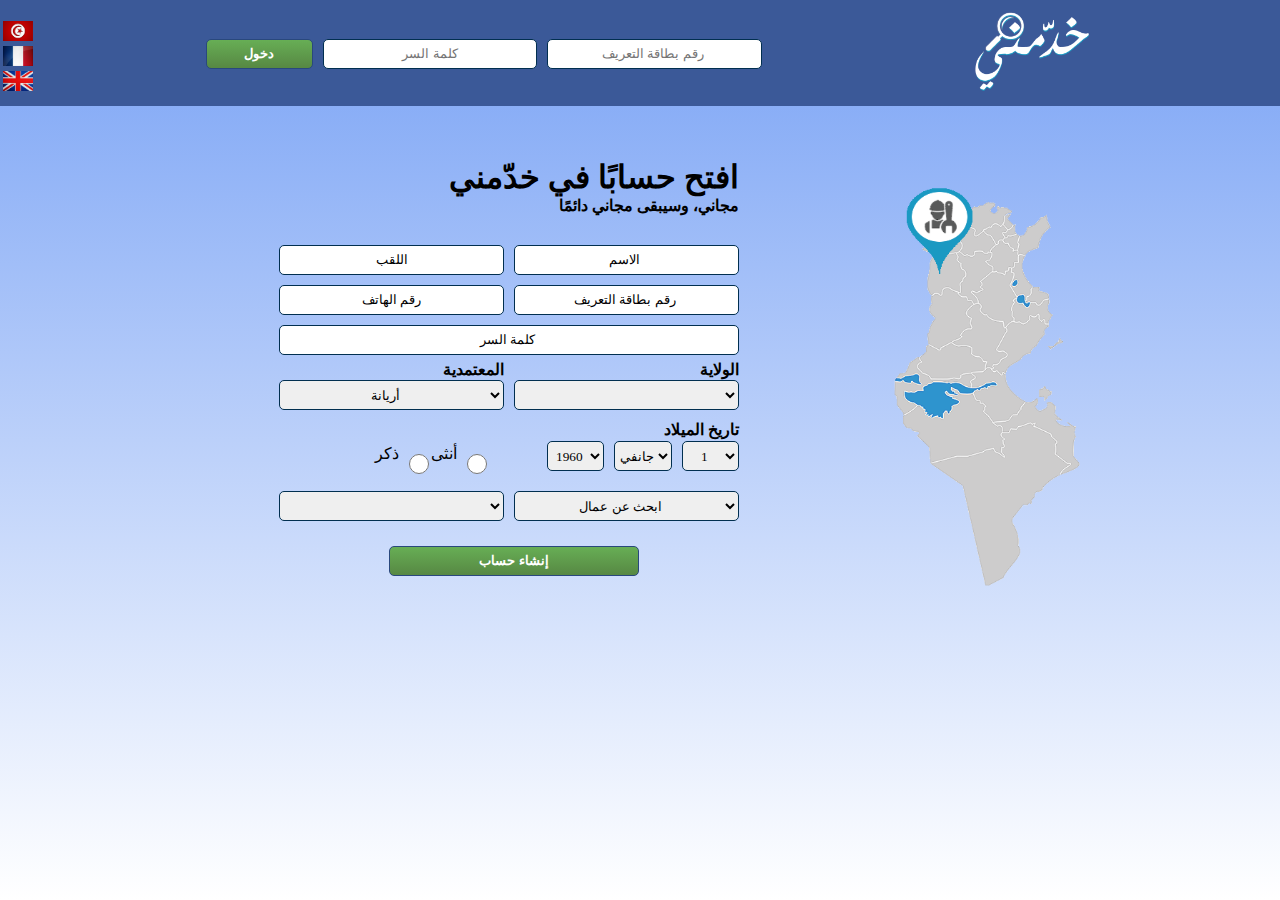
<file: 5addemni/Vue/index.html>
<link href='style/pageHome.css' rel='stylesheet' type='text/css'>
<html xmlns="http://www.w3.org/1999/xhtml" xml:lang="ar">
<head>
    
    	<!-- ************************************************************************ !-->
		<!-- *****                                                              ***** !-->
		<!-- *****       ¤ Designed and Developed by  TLILI Ameni               ***** !-->
		<!-- *****                                                              ***** !-->
		<!-- *****                                                              ***** !-->
		<!-- ************************************************************************ !-->
    
<meta http-equiv="Content-Type" content="text/html; charset=UTF-8">
<title>خدّمني</title>
<link rel="shortcut icon" href="img/logo.ico">
</head>
<body onload="chargerPays()">
<header>
<table>
<tbody>
<tr>
<td class="lang">
<a href="pageHome.html"><img src="img/arab.jpg" alt="" width="30px" height="20px"></a>
<a href=""><img src="img/france.jpg" alt="" width="30px" height="20px"></a>
<a href=""><img src="img/en.jpg" alt="" width="30px" height="20px"></a>

</td>
<td class="logo"><img src="img/logo blanc.png" alt="" height="100px;"></td>
<td class="login">
	<form action="login.php" method="post">
	
	
		 <input class="input" type="text" placeholder="رقم بطاقة التعريف " name='id' id="iduser">
 	
 		 <input class="input" type="password" placeholder="كلمة السر" name='pw' id="pwuser"> 
 		
 													
 		<input  type="submit"  value='دخول ' class="btn" onchange="inscrit()">
 		
	</form>
</td>

</tr>

</tbody>
</table>
</header>
 <div class="container" style="width: 80%">
 <table>
<tbody>
<tr>
<td class="desc" style="width: 40%;">
<img src="img/mapstn.png" alt="" height="500px">
</td>
<td class="inscri">
<h1>افتح حسابًا في خدّمني</h1>
<div class="clear"></div>
<h4>مجاني، وسيبقى مجاني دائمًا   </h4>
<div class="clear" style="height: 20px"></div>
	<form action="php/sign.php" method="post">
	
		 <input class="input" type="text"  onfocus="if(this.value == 'الاسم ') { this.value = ''; }" 
                      							onblur="if(this.value == '') { this.value = 'الاسم '; }"
 														value="الاسم " name='prenom'>
 		 <input class="input" type="text"  onfocus="if(this.value == 'اللقب') { this.value = ''; }" 
                      							onblur="if(this.value == '') { this.value = 'اللقب'; }"
 														value="اللقب" name='nom'>
 			<div class="clear"></div>
 	
 		 <input class="input" type="text"  onfocus="if(this.value == 'رقم بطاقة التعريف ') { this.value = ''; }" 
                      							onblur="if(this.value == '') { this.value = 'رقم بطاقة التعريف '; }"
 														value="رقم بطاقة التعريف " name='id'> 
 														
 		<input class="input" type="text"  onfocus="if(this.value == 'رقم الهاتف') { this.value = ''; }" 
                      							onblur="if(this.value == '') { this.value = 'رقم الهاتف'; }"
 														value="رقم الهاتف" name='tel'>	
 														
 		<input class="input" type="text"  style="width: 92%;" onfocus="if(this.value == 'كلمة السر ') { this.value = ''; }" 
                      							onblur="if(this.value == '') { this.value = 'كلمة السر '; }"
 														value="كلمة السر " name='pw'>											
 															
 		<div class="clear"></div>
 		<div class="pays" >	
 		<h4>الولاية</h4><div class="clear"></div>
 		<div class="clear"></div>
 		
 		 <div id="pays_tunisie" style="display:inline; width: 100%;"></div>
 	
 			
 		</div>
 			
 			<div class="pays">	
 		<h4>المعتمدية</h4><div class="clear"></div>
 		<div class="clear"></div>	
 		<select class="input" name="del" id="ariana" >
 			<option value="ariana">أريانة</option>
 			<option value="tadhamoun">حي التضامن</option>
 			<option value="andalous">قلعة الأندلس</option>
 			<option value ="sokra">سكرة</option>
 			<option value="mnihla">المنيهلة</option>
 			<option>رواد</option>
 			<option>سيدي ثابت</option>
 			</select>
 			<div id="gouv_tunisie" style="display:inline; width: 100%;"></div>
 			 
 			</div>				
 		<div class="clear" style="height: 10px;"></div>
 		<h4>تاريخ الميلاد</h4><div class="clear"></div>
 		<div class="date">	
 			<select class="input" name="jour" id="jours" >
 			<option value="1"> 1</option>
 			<option value="2"> 2</option>
 			<option value="3"> 3</option>
 			<option value="4"> 4</option>
 			<option value="5"> 5</option>
 			<option value="6"> 6</option>
 			<option value="7"> 7</option>
 			<option value="8"> 8</option>
 			<option value="9"> 9</option>
 			<option value="10"> 10</option>
 			<option value="11"> 11</option>
 			<option value="12"> 12</option>
 			<option value="13"> 13</option>
 			<option value="14"> 14</option>
 			<option value="15"> 15</option>
 			<option value="16"> 16</option>
 			<option value="17"> 17</option>
 			<option value="18"> 18</option>
 			<option  value="19"> 19</option>
 			<option  value="20"> 20</option>
 			<option value="21"> 21</option>
 			<option value="22"> 22</option>
 			<option value="23"> 23</option>
 			<option value="24"> 24</option>
 			<option value="25"> 25</option>
 			<option value="26"> 26</option>
 			<option value="27"> 27</option>
 			<option value="28"> 28</option>
 			<option value="29"> 29</option>
 			<option value="30"> 30</option>
 			<option value="31"> 31</option>
 			
 			</select>
 			<select class="input" name="mois" id="mois" >
 			<option value="01"> جانفي</option>
 			<option value="02"> فيفري</option>
 			<option value="03"> مارس</option>
 			<option value="04"> آفريل</option>
 			<option value="05"> ماي</option>
 			<option value="06"> جوان</option>
 			<option value="07"> جويلية</option>
 			<option value="08"> أوت</option>
 			<option value="09"> سبتمبر</option>
 			<option value="10"> أكتوبر</option>
 			<option value="12"> نوفمبر</option>
 			<option value="11"> ديسمبر</option>
 			</select>
 				<select class="input" name="annee" id="anne" >
 			<option value="1960"> 1960</option>
 			<option value="1961"> 1960</option>
 			<option  value="1962"> 1962</option>
 			<option  value="1963"> 1963</option>
 			<option  value="1964"> 1964</option>
 			<option  value="1965"> 1965</option>
 			<option value="1966"> 1966</option>
 			<option value="1967"> 1967</option>
 			<option value="1968"> 1968</option>
 			<option value="1969"> 1969</option>
 			<option value="1970"> 1970</option>
 			<option value="1971"> 1971</option>
 			<option value="1972"> 1972</option>
 			<option value="1973"> 1973</option>
 			<option value="1974"> 1974</option>
 			<option value="1975"> 1975</option>
 			<option value="1976"> 1976</option>
 			<option value="1977"> 1977</option>
 			<option value="1978"> 1978</option>
 			<option value="1979"> 1979</option>
 			<option value="1980"> 1980</option>
 			<option value="1981"> 1981</option>
 			<option value="1982"> 1982</option>
 			<option value="1983"> 1983</option>
 			<option value="1984"> 1984</option>
 			<option value="1985"> 1985</option>
 			<option value="1986"> 1986</option>
 			<option value="1987"> 1987</option>
 			<option value="1988"> 1988</option>
 			<option value="1989"> 1989</option>
 			<option value="1990"> 1990</option>
 			<option value="1991"> 1991</option>
 			<option value="1992"> 1992</option>
 			<option value="1992"> 1993</option>
 			<option value="1992"> 1994</option>
 			<option value="1992"> 1995</option>
 			<option value="1992"> 1996</option>
 			<option value="1992"> 1997</option>
 			<option value="1992"> 1998</option>
 			<option value="1999"> 1999</option>
 			<option value="2001"> 2001</option>
 			<option value="2002"> 2002</option>
 			<option value="2003"> 2003</option>
 			<option value="2004"> 2004</option>
 			<option value="2005"> 2005</option>
 			<option value="2006"> 2006</option>
 			
 			
		</select>
 			</div>
 				
 		<div class="genre">
 		<span><input type="radio" name="genre" value="أنثى"><label> أنثى</label></span>
      <span><input type="radio" name="genre" value="ذكر"><label> ذكر</label></span>
      
      </div>
      <div class="clear" style="height: 10px;"></div>
 	
      <div class="job"  >
      <select class="input" name="type" id="travail" >
      <option value="ChercheChomeur">ابحث عن عمال</option>
 		<option value="chomeur"> ابحث عن عمل</option>
      </select>
       <div id="job" style="display:inline; width: 45%;" class="input"></div>
			<select class="input" name="metier" id="jobChomeur"  style="display: none;">
 			<option style="font-weight: bold;">اختصاصك </option>
 			<option> نجارة</option>
 			<option>خياطة</option>
 			<option> حدادة</option>
 			<option> بناية</option>
 			<option> مقاولة</option>
 			<option> طبخ</option>
 			<option>  ملاخ</option>
 			<option>  حجام </option>
 			<option>  طبيب</option>
 			<option>نقاش</option>
 			<option>خباز</option>
 			<option>دهان</option>
 			<option>جباس</option>
 			<option>رخام</option>
 			<option>مكانيكي</option>
 			<option>كهربائي</option>
 			<option>سباك</option>
 			<option>بستاني</option>
 			<option>قهواجي</option>
 			<option>عاملة منزل </option>
 			<option>تمريض</option>
 			<option>تمريض</option>
 			<option>جزار</option>
 			<option>محامي</option>
 			<option>محاسب</option>
 			<option>نادل</option>
 			<option>علاج طبيعي</option>
 			
 			
 	</div>
      												
 		<div class="clear" style="height: 20px;"></div>
 		<!-- <p style="direction: rtl;width: 92%;">
 		بالنقر على ‏إنشاء حساب‏، فإنك توافق على ‏الشروط‏ التي نتبعها وأنك قرأت ‏سياسة البيانات‏ بما في ذلك ‏استخدام ملفات تعريف الارتباط‏. يمكنك تلقي إشعارات رسائل SMS من خدمني ويمكنك إلغاء الاشتراك في أي وقت.
 		</p>
 		 -->
 		
 		<input  type="submit"  value='إنشاء حساب  ' class="btn">
 		<div class="clear"></div>
	</form>
</td>
</tr>
</tbody> 
 </table>
 
 
 </div>



</body>
</html>
<script src="https://ajax.googleapis.com/ajax/libs/jquery/2.0.3/jquery.min.js"></script>
<script type="text/javascript" >


function getXhr(){           
  var xhr = null; 	    
  if(window.XMLHttpRequest) // Firefox et autres		
   xhr = new XMLHttpRequest(); 	
  else if(window.ActiveXObject){ // Internet Explorer 	
   try {	 
    xhr = new ActiveXObject("Msxml2.XMLHTTP");	} 
  catch (e) {	 xhr = new ActiveXObject("Microsoft.XMLHTTP");  }}	
else { 
  // XMLHttpRequest non supporté par le navigateur 
alert("Le navigateur ne supporte pas les objets XMLHTTPRequest..."); 
xhr = false; 	}      
return xhr;
}
 function chargerPays(){
  var xhr=getXhr();
  var xhr1=getXhr();
  xhr.open("GET","php/pays.php",true);
  xhr1.open("GET","php/job.php",true);
  xhr.onreadystatechange=function(){
   if((xhr.readyState==4)&&(xhr.status==200)){
    var reponse=xhr.responseText;
	document.getElementById("pays_tunisie").innerHTML=reponse;
   }
  }
    xhr1.onreadystatechange=function(){
   if((xhr1.readyState==4)&&(xhr1.status==200)){
    var reponse1=xhr1.responseText;
	document.getElementById("job").innerHTML=reponse1;
   }
  }
  xhr.send(null);
  xhr1.send(null);
  	
 }
 function chargerGouv(idP){
 document.getElementById('ariana').style.display = "none";	
  var xhr=getXhr();
  xhr.open("GET","php/gouv.php?idP="+idP,true);
  xhr.onreadystatechange=function(){
   if((xhr.readyState==4)&&(xhr.status==200)){
    var reponse=xhr.responseText;
	document.getElementById("gouv_tunisie").innerHTML=reponse;
   }
  }
  xhr.send(null);
  
 }
 function inscrit() {
 localStorage.removeItem('username');
 localStorage.setItem('username', getElementById("iduser").value);
//localStorage.username = document.getElementById("iduser").value;
 

 }
</script>
</file>
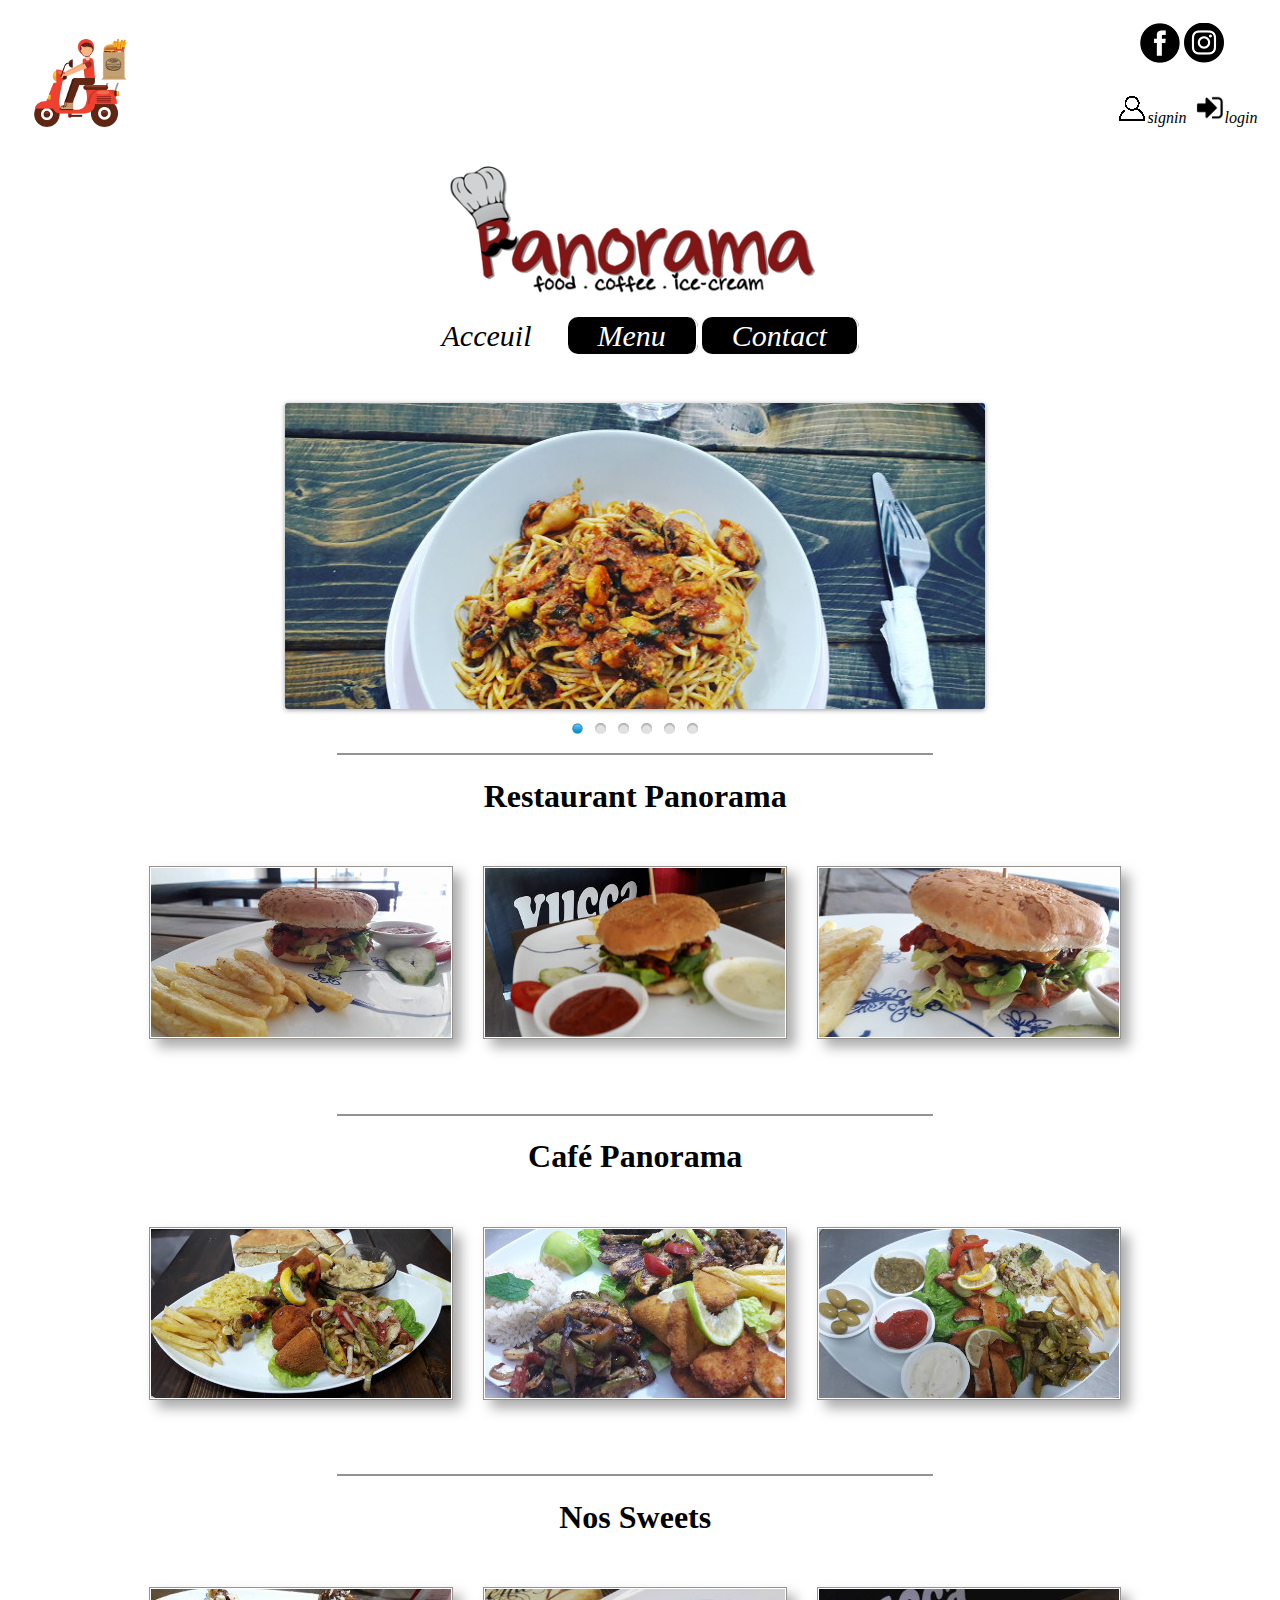
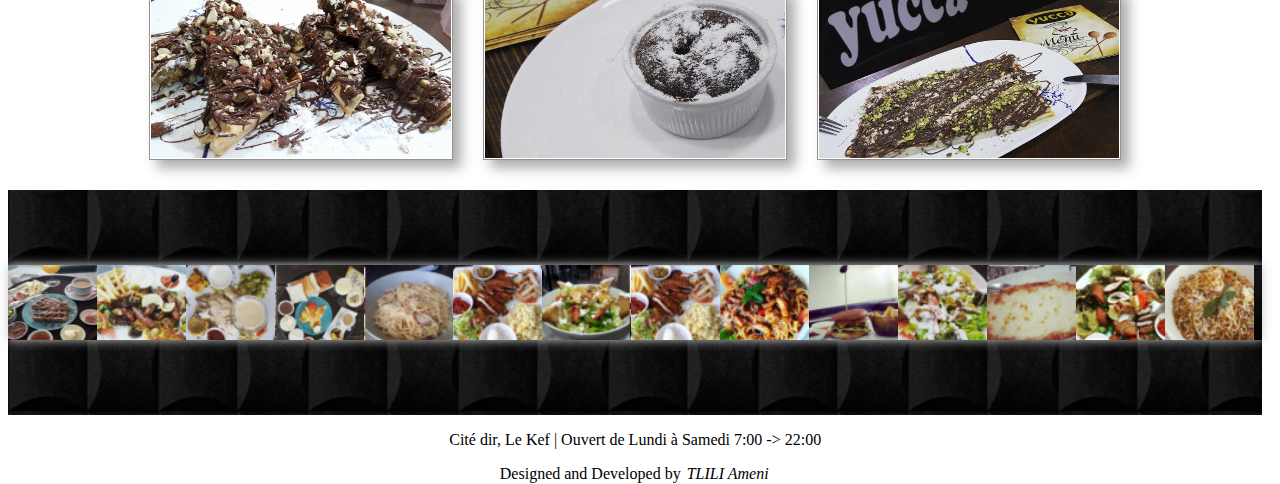
<file: panorama/panorama site/index.html>
<link href='index.css' rel='stylesheet' type='text/css'>
<html xmlns="http://www.w3.org/1999/xhtml" xml:lang="en">
<head>
    
    	<!-- ************************************************************************ !-->
		<!-- *****                                                              ***** !-->
		<!-- *****       ¤ Designed and Developed by  TLILI Ameni               ***** !-->
		<!-- *****                                                              ***** !-->
		<!-- *****                                                              ***** !-->
		<!-- ************************************************************************ !-->
    
<meta http-equiv="Content-Type" content="text/html; charset=UTF-8">
<title>Panorama</title>
<link rel="shortcut icon" href="img/logo.ico">
 <script src="js/slideIndex/js-image-slider.js" type="text/javascript"></script>
 <link href="js/slideIndex/js-image-slider.css" rel="stylesheet" type="text/css" />
</head>
<body>
<head>
<div class="login">
<table class="log">
<tr >
<td rowspan="2">
<a href="" ><div class="deliv" ></div></a> 
</td>
<td class="social"  style="float: right;">
<a href=""  style="float: right;padding-right: 25px;"><div class="insta"></div></a>
<a href=""   style="float: right;"><div class="fb"></div></a>
</td>
</tr>
<tr>
<td style="float: right;">
<a href="signin.html" ><img src="img/login.png" alt="">signin</a>
<a href="" ><img src="img/signin.png" alt="">login</a>
</td>
</tr>
</table>
</div>
<div class="logo">
<img src="img/logoM.png" alt="logo">

</div>
</head>
<nav>
<a href="index.html" class="select">Acceuil</a>
<a href="menu.html" >Menu</a>
<a href="contact.html" >Contact</a>


</nav>
<div style="height: 50px;"></div>
<div>
	<div id="sliderFrame">
        <div id="slider">
             <img src="./img/1.jpg" />
            <img src="./img/2.jpg" />
            <img src="./img/3.jpg"  />
            <img src="./img/4.jpg" />
            <img src="./img/5.jpg" />
            <img src="./img/5.jpg" />
        </div>
        
    </div>
    <div class="coup">
        <img src="img/coup.png" alt="">
    </div>
    
    <div class="contIndex">
    <h1>Restaurant Panorama</h1>
    <table>
		<tr>
		<td>
		<img src="img/h1.jpg" alt="">		
		</td>
		<td>
		<img src="img/h2.jpg" alt="">		
		</td>
		<td>
		<img src="img/h3.jpg" alt="">		
		</td>
		</tr>    
    </table>
    </div>
    
    <div class="coup">
        <img src="img/coup.png" alt="">
    </div>
    
    <div class="contIndex">
    <h1>Café Panorama</h1>
    <table>
		<tr>
		<td>
		<img src="img/p1.jpg" alt="">		
		</td>
		<td>
		<img src="img/p2.jpg" alt="">		
		</td>
		<td>
		<img src="img/p3.jpg" alt="">		
		</td>
		</tr>    
    </table>
    
    
    </div>
    
    <div class="coup">
        <img src="img/coup.png" alt="">
    </div>
    
    <div class="contIndex">
    <h1>Nos Sweets</h1>
    <table>
		<tr>
		<td>
		<img src="img/s1.jpg" alt="">		
		</td>
		<td>
		<img src="img/s2.jpg" alt="">		
		</td>
		<td>
		<img src="img/s3.jpg" alt="">		
		</td>
		</tr>    
    </table>
    
    
    </div>
    <div class="more">
    
    <div id="wrapper" >
			<div id="carousel">
    <img src="img/c1.jpg" alt="" style=" height: 75px;">
    <img src="img/c2.jpg" alt="">
    <img src="img/c3.jpg" alt="">
    <img src="img/c4.jpg" alt="">
    <img src="img/c6.jpg" alt="">
    <img src="img/c7.jpg" alt="">
    <img src="img/c8.jpg" alt="">
    <img src="img/c9.jpg" alt="">
    <img src="img/c10.jpg" alt="">
    <img src="img/c11.jpg" alt="">
    <img src="img/c12.jpg" alt="">
    <img src="img/c13.jpg" alt="">
    <img src="img/c14.jpg" alt="">
    <img src="img/c15.jpg" alt="">
    <img src="img/c16.jpg" alt="">
    <img src="img/c17.jpg" alt="">
    </div>
    </div>
		
	
		
	
    
   

</div>
<footer>
<div>
 <div style="text-align: center;">
<p>Cité dir, Le Kef |
Ouvert de Lundi à Samedi 7:00 -> 22:00</p>
<p>Designed and Developed by  <a href="">TLILI Ameni</a></p>
</div>


</div>
</footer>
</body>

		<script src="http://code.jquery.com/jquery-1.8.2.min.js" type="text/javascript"></script>
		<script src="jquery.carouFredSel-6.0.4-packed.js" type="text/javascript"></script>
<script type="text/javascript">
			$(function() {

				//	create carousel
				$('#carousel').carouFredSel({
					responsive: true,
					items: {
						width: 200,
						height: '75px',
						visible: 14
					},
					auto: {
						items: 1
					},
					prev: '#prev',
					next: '#next'
				});

				//	re-position the carousel, vertically centered
				var $elems = $('#wrapper, #prev, #next'),
					$image = $('#carousel img:first')

				$(window).bind( 'resize.example', function() {
					var height = $image.outerHeight( true );
					

					$elems
						.height( height )
						.css( 'marginTop', -( height/2 ) );

				}).trigger( 'resize.example' );

			});
		</script>
		
		
</html>
</file>
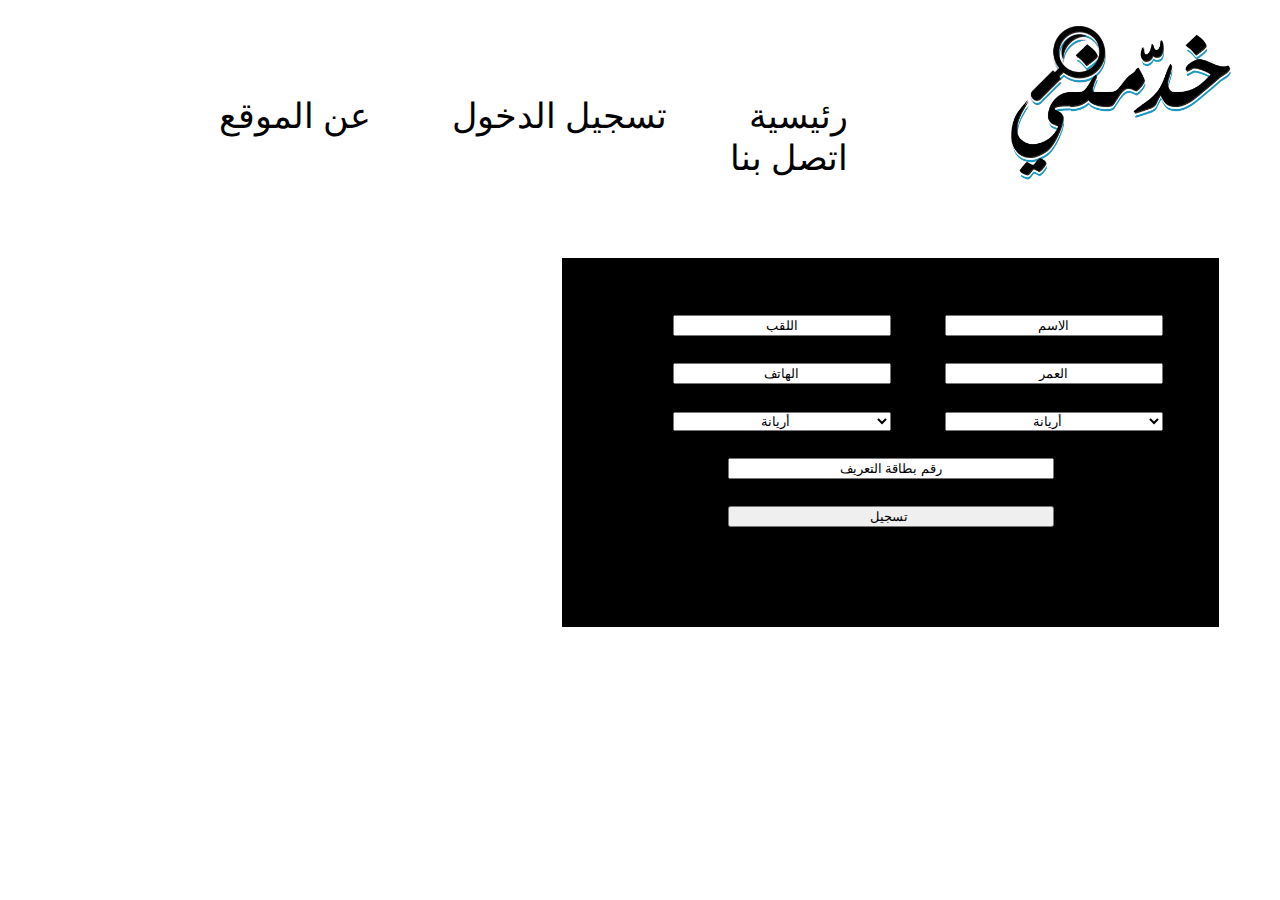
<file: 5addemni/Vue/index1.html>
<link href='style/index.css' rel='stylesheet' type='text/css'>
<html xmlns="http://www.w3.org/1999/xhtml" xml:lang="en">
<head>
    
    	<!-- ************************************************************************ !-->
		<!-- *****                                                              ***** !-->
		<!-- *****       ¤ Designed and Developed by  TLILI Ameni               ***** !-->
		<!-- *****                                                              ***** !-->
		<!-- *****                                                              ***** !-->
		<!-- ************************************************************************ !-->
    
<meta http-equiv="Content-Type" content="text/html; charset=UTF-8">
<title>خدّمني</title>
<link rel="shortcut icon" href="img/logo.ico">
</head>
<body>
<head>
<table>
<tr >
<td class="logo">
 <img src="img/logo.png" alt="خدّمني" width="80%">
</td>
<td class="menu">
<ul >
<li><a href="">رئيسية </a></li>
<li><a href="">تسجيل الدخول </a></li>
<li><a href="">عن الموقع </a></li>
<li><a href="">اتصل بنا </a></li>
</ul>
</td>
</tr>
</table>
</head>
<div class="container">
<table>
<tr>
<td class="chomeur">
	<form action="php/chomeur.php" method="post">
			 
 			 <input class="input" type="text"  onfocus="if(this.value == 'الاسم') { this.value = ''; }" 
                      							onblur="if(this.value == '') { this.value = 'الاسم'; }"
 														value="الاسم" name='pren'>
 			 <input class="input" type="text"  onfocus="if(this.value == 'اللقب') { this.value = ''; }" 
                      							onblur="if(this.value == '') { this.value = 'اللقب'; }"
 														value="اللقب" name='nom'> 	
 														
 			 <input class="input" type="text"  onfocus="if(this.value == 'العمر') { this.value = ''; }" 
                      							onblur="if(this.value == '') { this.value = 'العمر'; }"
 														value="العمر" name='age'>
 			 <input class="input" type="text"  onfocus="if(this.value == 'الهاتف') { this.value = ''; }" 
                      							onblur="if(this.value == '') { this.value = 'الهاتف'; }"
 														value="الهاتف" name='tel'> 
 			
 			
 			<select class="input" name="gouv" onchange="showDiv(this)">
 			<option value="Ariana">أريانة</option>
 			<option value="beja">باجة</option>
 			<option value="benarous">بن عروس</option>
 			<option value="Benzart">بنزرت</option>
 			<option value="Tatawin">تطاوين</option>
 			<option value="Tozer">توزر</option>
 			<option value="Tounes">تونس</option>
 			<option value="Jandouba">جندوبة</option>
 			<option value="Zaghwene">زغوان</option>
 			<option value="Selyana">سليانة</option>
 			<option value="Sousse">سوسة</option>
 			<option value="SidiBouzid">سيدي بوزيد</option>
 			<option value="Sfax">صفاقس</option>
 			<option value="Gabes">ڨابس</option>
 			<option value="Gbili">ڨبلي</option>
 			<option value="Gasrine">الڨصرين</option>
 			<option value="Gafsa">ڨفصة</option>
 			<option value="kayraouan">القيروان</option>
 			<option value="Kef">الكاف</option>
 			<option value="Mednine">مدنين</option>
 			<option value="Mounastir">المنستير</option>
 			<option value="Manouba">منوبة</option>
 			<option value="Mahdia">المهدية</option>
 			<option value="Nabeul">نابل</option>
 			</select>	
 				<select class="input" name="del" id="ariana" >
 			<option>أريانة</option>
 			<option>حي التضامن</option>
 			<option>قلعة الأندلس</option>
 			<option>سكرة</option>
 			<option>المنيهلة</option>
 			<option>رواد</option>
 			<option>سيدي ثابت</option>
 			</select>	
 				<select class="input" name="del" id="beja" style="display: none;">
 			<option>عمدون</option>
 			<option>باجة الشمالية</option>
 			<option>باجة الجنوبية</option>
 			<option>قبلاط</option>
 			<option>مجاز الباب</option>
 			<option>نفزة</option>
 			<option>تبرسق</option>
 			<option>تستور</option>
 			<option>تيبار</option>
 			</select>	
 			
 				<select class="input" name="del" id="benarous" style="display: none;">
 			<option>بن عروس</option>
 			<option>بومهل</option>
 			<option>المروج</option>
 			<option>الزهراء</option>
 			<option>فوشانة</option>
 			<option>حمام الشط</option>
 			<option>حمام الأنف</option>
 			<option>المحمدية</option>
 			<option>المدينة الجديدة</option>
 			<option>مقرين</option>
 			<option>مرناق</option>
 			<option>رادس</option>
 			</select>	
 				<select class="input" name="del" id="Benzart" style="display: none;">
 			<option>بنزرت الشمالية</option>
 			<option>بنزرت الجنوبية</option>
 			<option>العالية</option>
 			<option>غار الملح</option>
 			<option>غزالة</option>
 			<option>جومين</option>
 			<option>ماطر</option>
 			<option>منزل بورقيبة</option>
 			<option>منزل جميل</option>
 			<option>رأس الجبل</option>
 			<option>سجنان</option>
 			<option>تينجة</option>
 			<option>أوتيك</option>
 			<option>جرزونة</option>
 			</select>
 					<select class="input" name="del" id="Tatawin" style="display: none;">
 			<option> بئر الأحمر</option>
 			<option> الذهيبة</option>
 			<option>غمراسن</option>
 			<option>رمادة</option>
 			<option>الصمار</option>
 			<option>تطاوين الشمالية</option>
 			<option>تطاوين الجنوبية</option>
 			
 			</select>	
 			<select class="input" name="del" id="Tozer" style="display: none;">
 			<option> حامة الجريد</option>
 			<option> حزوة</option>
 			<option>نفطة</option>
 			<option>تمغزة</option>
 			<option>توزر</option>
 			
 			</select>
 			
 			<select class="input" name="del" id="Tounes" style="display: none;">
 			<option>باب البحر</option>
 			<option> باب سويقة</option>
 			<option>قرطاج</option>
 			<option>حي الخضراء</option>
 			<option>جبل الجلود</option>
 			<option> الكبارية</option>
 			<option> المنزه</option>
 			<option>العمران</option>
 			<option>العمران الأعلى</option>
 			<option>الوردية</option>
 			<option> التحرير</option>
 			<option> الزهور</option>
 			<option>الحرايرية</option>
 			<option>حلق الوادي</option>
 			<option>المرسى</option>
 			<option>باردو</option>
 			<option>الكرم</option>
 			<option>المدينة</option>
 			<option>السيجومي</option>
 			<option>سيدي البشير</option>
 			<option>سيدي حسين</option>
 			
 			</select>
 			
 					<select class="input" name="del" id="Jandouba" style="display: none;">
 			<option>بلطة بوعوان</option>
 			<option> بوسالم</option>
 			<option> جندوبة الجنوبية</option>
 			<option>  جندوبة الشمالية</option>
 			<option> طبرقة</option>
 			<option>  عين دراهم</option>
 			<option>  غار الدماء </option>
 			<option>  فرنانة</option>
 			<option>وادي مليز</option>
 			
 			
 			</select>
 			
 					<select class="input" name="del" id="Zaghwene" style="display: none;">
 			<option>بئر مشارقة</option>
 			<option> الفحص</option>
 			<option> الناظور</option>
 			<option>  صواف</option>
 			<option>زغوان</option>
 			<option> الزريبة</option>
 			
 			
 			</select>
 			
 				</select>
 			
 					<select class="input" name="del" id="Selyana" style="display: none;">
 			<option>برقو</option>
 			<option>بوعرادة</option>
 			<option>العروسة</option>
 			<option>  الكريب</option>
 			<option>ڨعفور</option>
 			<option> كسرى</option>
 			<option> مكثر</option>
 			<option> الروحية</option>
 			<option> سيدي بورويس</option>
 			<option> سليانة الشمالية</option>
 			<option> سليانة الجنوبية</option>
 			
 			
 			</select>	
 			
 						<select class="input" name="del" id="Sousse" style="display: none;">
 			<option> أكودة</option>
 			<option>  بوفيشة</option>
 			<option>  حمام سوسة</option>
 			<option>   الزاوية القصيبة الثريات</option>
 			<option> سوسة جوهرة</option>
 			<option>  سوسة الرياض</option>
 			<option>  سوسة سيدي عبد الحميد</option>
 			<option>   سوسة المدينة</option>
 			<option>  سيدي بوعلي</option>
 			<option>   سيدي الهاني</option>
 			<option>  القلعة الصغرى</option>
 			<option>   القلعة الكبرى</option>
 			<option>  كندار</option>
 			<option> مساكن</option>
 			<option> النفيضة</option>
 			<option>  هرڨلة</option>
 			
 			
 			</select>
 			
 			<select class="input" name="del" id="SidiBouzid" style="display: none;">
 			<option> بئر الحفي</option>
 			<option>  السبالة</option>
 			<option> جلمة</option>
 			<option> المكناسي</option>
 			<option> منزل بوزيان</option>
 			<option> المزونة</option>
 			<option>  أولاد حفوز</option>
 			<option>   الرقاب</option>
 			<option>  سيدي علي بن عون</option>
 			<option>  سيدي بوزيد الشرقية</option>
 			<option>  سيدي بوزيد الغربية</option>
 			<option>  السوق الجديد</option>
 			
 			</select>																		
 														
 			<input class="input" type="text"  onfocus="if(this.value == 'رقم بطاقة التعريف') { this.value = ''; }" 
                      							onblur="if(this.value == '') { this.value = 'رقم بطاقة التعريف'; }"
 														value="رقم بطاقة التعريف" name='cin'
 														style=" width: 60%; margin-right: 20%;">
	
	
	<input  type="submit"  value='تسجيل ' class="btn" style=" width: 60%; margin-right: 20%;">
	
	
	</form>

</td>


<td>
</td>

</tr>


</table>



</div>


</body>
</html>
<script src="https://ajax.googleapis.com/ajax/libs/jquery/2.0.3/jquery.min.js"></script>
<script type="text/javascript" >

 function showDiv(elem){
   if(elem.value == "Ariana")
   {
      document.getElementById('ariana').style.display = "block";
      document.getElementById('beja').style.display = "none";
      document.getElementById('benarous').style.display = "none";
      document.getElementById('Benzart').style.display = "none";
      document.getElementById('Tatawin').style.display = "none";
      document.getElementById('Tozer').style.display = "none";
      document.getElementById('Tounes').style.display = "none";
      document.getElementById('Jandouba').style.display = "none";
      document.getElementById('Zaghwene').style.display = "none";
      document.getElementById('Selyana').style.display = "none";
      document.getElementById('Sousse').style.display = "none";
      document.getElementById('SidiBouzid').style.display = "none";
     }
   if(elem.value == "beja") 
   {   
      	document.getElementById('ariana').style.display = "none";
      	document.getElementById('beja').style.display = "block";
      	document.getElementById('benarous').style.display = "none";
      	document.getElementById('Benzart').style.display = "none";
      	document.getElementById('Tatawin').style.display = "none";
      	document.getElementById('Tozer').style.display = "none";
      	document.getElementById('Tounes').style.display = "none";
      	document.getElementById('Jandouba').style.display = "none";
      	document.getElementById('Zaghwene').style.display = "none";
      	document.getElementById('Selyana').style.display = "none";
      	document.getElementById('Sousse').style.display = "none";
      	document.getElementById('SidiBouzid').style.display = "none";
    }
     if(elem.value == "benarous") 
   {   
      	document.getElementById('ariana').style.display = "none";
      	document.getElementById('beja').style.display = "none";
      	document.getElementById('benarous').style.display = "block";
      	document.getElementById('Benzart').style.display = "none";
      	document.getElementById('Tatawin').style.display = "none";
      	document.getElementById('Tozer').style.display = "none";
      	document.getElementById('Tounes').style.display = "none";
      	document.getElementById('Jandouba').style.display = "none";
      	document.getElementById('Zaghwene').style.display = "none";
      	document.getElementById('Selyana').style.display = "none";
      	document.getElementById('Sousse').style.display = "none";
      	document.getElementById('SidiBouzid').style.display = "none";
    }
      if(elem.value == "Benzart") 
   {   
      	document.getElementById('ariana').style.display = "none";
      	document.getElementById('beja').style.display = "none";
      	document.getElementById('benarous').style.display = "none";
      	document.getElementById('Benzart').style.display = "block";
      	document.getElementById('Tatawin').style.display = "none";
      	document.getElementById('Tozer').style.display = "none";
      	document.getElementById('Tounes').style.display = "none";
      	document.getElementById('Jandouba').style.display = "none";
      	document.getElementById('Zaghwene').style.display = "none";
      	document.getElementById('Selyana').style.display = "none";
      	document.getElementById('Sousse').style.display = "none";
      	document.getElementById('SidiBouzid').style.display = "none";
    }
    
       if(elem.value == "Tatawin") 
   {   
      	document.getElementById('ariana').style.display = "none";
      	document.getElementById('beja').style.display = "none";
      	document.getElementById('benarous').style.display = "none";
      	document.getElementById('Benzart').style.display = "none";
      	document.getElementById('Tatawin').style.display = "block";
      	document.getElementById('Tozer').style.display = "none";
      	document.getElementById('Tounes').style.display = "none";
      	document.getElementById('Jandouba').style.display = "none";
      	document.getElementById('Zaghwene').style.display = "none";
      	document.getElementById('Selyana').style.display = "none";
      	document.getElementById('Sousse').style.display = "none";
      	document.getElementById('SidiBouzid').style.display = "none";
    }
       if(elem.value == "Tozer") 
   {   
      	document.getElementById('ariana').style.display = "none";
      	document.getElementById('beja').style.display = "none";
      	document.getElementById('benarous').style.display = "none";
      	document.getElementById('Benzart').style.display = "none";
      	document.getElementById('Tatawin').style.display = "none";
      	document.getElementById('Tozer').style.display = "block";
      	document.getElementById('Tounes').style.display = "none";
      	document.getElementById('Jandouba').style.display = "none";
      	document.getElementById('Zaghwene').style.display = "none";
      	document.getElementById('Selyana').style.display = "none";
      	document.getElementById('Sousse').style.display = "none";
      	document.getElementById('SidiBouzid').style.display = "none";
    }
         if(elem.value == "Tounes") 
   {   
      	document.getElementById('ariana').style.display = "none";
      	document.getElementById('beja').style.display = "none";
      	document.getElementById('benarous').style.display = "none";
      	document.getElementById('Benzart').style.display = "none";
      	document.getElementById('Tatawin').style.display = "none";
      	document.getElementById('Tozer').style.display = "none";
      	document.getElementById('Tounes').style.display = "block";
      	document.getElementById('Jandouba').style.display = "none";
      	document.getElementById('Zaghwene').style.display = "none";
      	document.getElementById('Selyana').style.display = "none";
      	document.getElementById('Sousse').style.display = "none";
      	document.getElementById('SidiBouzid').style.display = "none";
    }

          if(elem.value == "Jandouba") 
   {   
      	document.getElementById('ariana').style.display = "none";
      	document.getElementById('beja').style.display = "none";
      	document.getElementById('benarous').style.display = "none";
      	document.getElementById('Benzart').style.display = "none";
      	document.getElementById('Tatawin').style.display = "none";
      	document.getElementById('Tozer').style.display = "none";
      	document.getElementById('Tounes').style.display = "none";
      	document.getElementById('Jandouba').style.display = "block";
      	document.getElementById('Zaghwene').style.display = "none";
      	document.getElementById('Selyana').style.display = "none";
      	document.getElementById('Sousse').style.display = "none";
      	document.getElementById('SidiBouzid').style.display = "none";
    }
             if(elem.value == "Zaghwene") 
   {   
      	document.getElementById('ariana').style.display = "none";
      	document.getElementById('beja').style.display = "none";
      	document.getElementById('benarous').style.display = "none";
      	document.getElementById('Benzart').style.display = "none";
      	document.getElementById('Tatawin').style.display = "none";
      	document.getElementById('Tozer').style.display = "none";
      	document.getElementById('Tounes').style.display = "none";
      	document.getElementById('Jandouba').style.display = "none";
      	document.getElementById('Zaghwene').style.display = "block";
      	document.getElementById('Selyana').style.display = "none";
      	document.getElementById('Sousse').style.display = "none";
      	document.getElementById('SidiBouzid').style.display = "none";
    }
    
     if(elem.value == "Selyana") 
   {   
      	document.getElementById('ariana').style.display = "none";
      	document.getElementById('beja').style.display = "none";
      	document.getElementById('benarous').style.display = "none";
      	document.getElementById('Benzart').style.display = "none";
      	document.getElementById('Tatawin').style.display = "none";
      	document.getElementById('Tozer').style.display = "none";
      	document.getElementById('Tounes').style.display = "none";
      	document.getElementById('Jandouba').style.display = "none";
      	document.getElementById('Zaghwene').style.display = "none";
      	document.getElementById('Selyana').style.display = "block";
      	document.getElementById('Sousse').style.display = "none";
      	document.getElementById('SidiBouzid').style.display = "none";
    }
         if(elem.value == "Sousse") 
   {   
      	document.getElementById('ariana').style.display = "none";
      	document.getElementById('beja').style.display = "none";
      	document.getElementById('benarous').style.display = "none";
      	document.getElementById('Benzart').style.display = "none";
      	document.getElementById('Tatawin').style.display = "none";
      	document.getElementById('Tozer').style.display = "none";
      	document.getElementById('Tounes').style.display = "none";
      	document.getElementById('Jandouba').style.display = "none";
      	document.getElementById('Zaghwene').style.display = "none";
      	document.getElementById('Selyana').style.display = "none";
      	document.getElementById('Sousse').style.display = "block";
      	document.getElementById('SidiBouzid').style.display = "none";
    }
             if(elem.value == "SidiBouzid") 
   {   
      	document.getElementById('ariana').style.display = "none";
      	document.getElementById('beja').style.display = "none";
      	document.getElementById('benarous').style.display = "none";
      	document.getElementById('Benzart').style.display = "none";
      	document.getElementById('Tatawin').style.display = "none";
      	document.getElementById('Tozer').style.display = "none";
      	document.getElementById('Tounes').style.display = "none";
      	document.getElementById('Jandouba').style.display = "none";
      	document.getElementById('Zaghwene').style.display = "none";
      	document.getElementById('Selyana').style.display = "none";
      	document.getElementById('Sousse').style.display = "none";
      	document.getElementById('SidiBouzid').style.display = "block";
    }
}
</script>
</file>
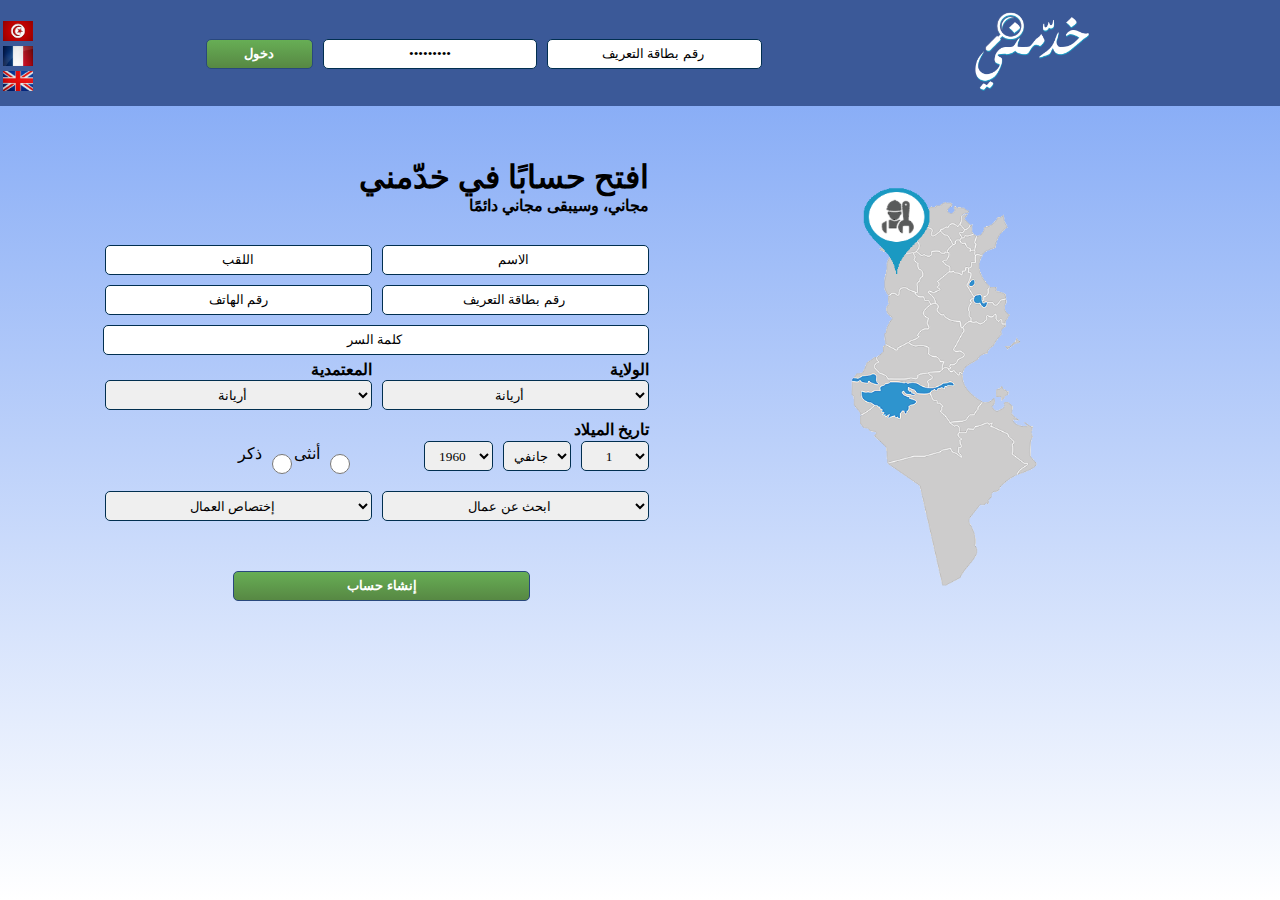
<file: 5addemni/Vue/pageHome.html>
<link href='style/pageHome.css' rel='stylesheet' type='text/css'>
<html xmlns="http://www.w3.org/1999/xhtml" xml:lang="ar">
<head>
    
    	<!-- ************************************************************************ !-->
		<!-- *****                                                              ***** !-->
		<!-- *****       ¤ Designed and Developed by  TLILI Ameni               ***** !-->
		<!-- *****                                                              ***** !-->
		<!-- *****                                                              ***** !-->
		<!-- ************************************************************************ !-->
    
<meta http-equiv="Content-Type" content="text/html; charset=UTF-8">
<title>خدّمني</title>
<link rel="shortcut icon" href="img/logo.ico">
</head>
<body>
<header>
<table>
<tbody>
<tr>
<td class="lang">
<a href="pageHome.html"><img src="img/arab.jpg" alt="" width="30px" height="20px"></a>
<a href=""><img src="img/france.jpg" alt="" width="30px" height="20px"></a>
<a href=""><img src="img/en.jpg" alt="" width="30px" height="20px"></a>

</td>
<td class="logo"><img src="img/logo blanc.png" alt="" height="100px;"></td>
<td class="login">
	<form action="php/login.php" method="post">
	
	
		 <input class="input" type="text"  onfocus="if(this.value == 'رقم بطاقة التعريف ') { this.value = ''; }" 
                      							onblur="if(this.value == '') { this.value = 'رقم بطاقة التعريف '; }"
 														value="رقم بطاقة التعريف " name='id'>
 	
 		 <input class="input" type="password"  onfocus="if(this.value == 'كلمة السر') { this.value = ''; }" 
                      							onblur="if(this.value == '') { this.value = 'كلمة السر'; }"
 														value="كلمة السر" name='pw'> 
 		
 													
 		<input  type="submit"  value='دخول ' class="btn">
 		
	</form>
</td>

</tr>

</tbody>
</table>
</header>
 <div class="container">
 <table>
<tbody>
<tr>
<td class="desc">
<img src="img/mapstn.png" alt="" height="500px">
</td>
<td class="inscri">
<h1>افتح حسابًا في خدّمني</h1>
<div class="clear"></div>
<h4>مجاني، وسيبقى مجاني دائمًا   </h4>
<div class="clear" style="height: 20px"></div>
	<form action="php/inscri.php" method="post">
	
		 <input class="input" type="text"  onfocus="if(this.value == 'الاسم ') { this.value = ''; }" 
                      							onblur="if(this.value == '') { this.value = 'الاسم '; }"
 														value="الاسم " name='prenom'>
 		 <input class="input" type="text"  onfocus="if(this.value == 'اللقب') { this.value = ''; }" 
                      							onblur="if(this.value == '') { this.value = 'اللقب'; }"
 														value="اللقب" name='nom'>
 			<div class="clear"></div>
 	
 		 <input class="input" type="text"  onfocus="if(this.value == 'رقم بطاقة التعريف ') { this.value = ''; }" 
                      							onblur="if(this.value == '') { this.value = 'رقم بطاقة التعريف '; }"
 														value="رقم بطاقة التعريف " name='id'> 
 														
 		<input class="input" type="text"  onfocus="if(this.value == 'رقم الهاتف') { this.value = ''; }" 
                      							onblur="if(this.value == '') { this.value = 'رقم الهاتف'; }"
 														value="رقم الهاتف" name='pw'>	
 														
 		<input class="input" type="text"  style="width: 92%;" onfocus="if(this.value == 'كلمة السر ') { this.value = ''; }" 
                      							onblur="if(this.value == '') { this.value = 'كلمة السر '; }"
 														value="كلمة السر " name='pw'>											
 															
 		<div class="clear"></div>
 		<div class="pays">	
 		<h4>الولاية</h4><div class="clear"></div>
 		<div class="clear"></div>
 		 	<select class="input" name="gouv" onchange="showDiv(this)" >
 			<option value="Ariana">أريانة</option>
 			<option value="beja">باجة</option>
 			<option value="benarous">بن عروس</option>
 			<option value="Benzart">بنزرت</option>
 			<option value="Tatawin">تطاوين</option>
 			<option value="Tozer">توزر</option>
 			<option value="Tounes">تونس</option>
 			<option value="Jandouba">جندوبة</option>
 			<option value="Zaghwene">زغوان</option>
 			<option value="Selyana">سليانة</option>
 			<option value="Sousse">سوسة</option>
 			<option value="SidiBouzid">سيدي بوزيد</option>
 			<option value="Sfax">صفاقس</option>
 			<option value="Gabes">ڨابس</option>
 			<option value="Gbili">ڨبلي</option>
 			<option value="Gasrine">الڨصرين</option>
 			<option value="Gafsa">ڨفصة</option>
 			<option value="kayraouan">القيروان</option>
 			<option value="Kef">الكاف</option>
 			<option value="Mednine">مدنين</option>
 			<option value="Mounastir">المنستير</option>
 			<option value="Manouba">منوبة</option>
 			<option value="Mahdia">المهدية</option>
 			<option value="Nabeul">نابل</option>
 			</select></div>
 			
 			<div class="pays">	
 		<h4>المعتمدية</h4><div class="clear"></div>
 		<div class="clear"></div>	
 				<select class="input" name="del" id="ariana" >
 			<option value="ariana">أريانة</option>
 			<option value="tadhamoun">حي التضامن</option>
 			<option value="andalous">قلعة الأندلس</option>
 			<option value ="sokra">سكرة</option>
 			<option value="mnihla">المنيهلة</option>
 			<option>رواد</option>
 			<option>سيدي ثابت</option>
 			</select>	
 				<select class="input" name="del" id="beja" style="display: none;">
 			<option>عمدون</option>
 			<option>باجة الشمالية</option>
 			<option>باجة الجنوبية</option>
 			<option>قبلاط</option>
 			<option>مجاز الباب</option>
 			<option>نفزة</option>
 			<option>تبرسق</option>
 			<option>تستور</option>
 			<option>تيبار</option>
 			</select>	
 			
 				<select class="input" name="del" id="benarous" style="display: none;">
 			<option>بن عروس</option>
 			<option>بومهل</option>
 			<option>المروج</option>
 			<option>الزهراء</option>
 			<option>فوشانة</option>
 			<option>حمام الشط</option>
 			<option>حمام الأنف</option>
 			<option>المحمدية</option>
 			<option>المدينة الجديدة</option>
 			<option>مقرين</option>
 			<option>مرناق</option>
 			<option>رادس</option>
 			</select>	
 				<select class="input" name="del" id="Benzart" style="display: none;">
 			<option>بنزرت الشمالية</option>
 			<option>بنزرت الجنوبية</option>
 			<option>العالية</option>
 			<option>غار الملح</option>
 			<option>غزالة</option>
 			<option>جومين</option>
 			<option>ماطر</option>
 			<option>منزل بورقيبة</option>
 			<option>منزل جميل</option>
 			<option>رأس الجبل</option>
 			<option>سجنان</option>
 			<option>تينجة</option>
 			<option>أوتيك</option>
 			<option>جرزونة</option>
 			</select>
 					<select class="input" name="del" id="Tatawin" style="display: none;">
 			<option> بئر الأحمر</option>
 			<option> الذهيبة</option>
 			<option>غمراسن</option>
 			<option>رمادة</option>
 			<option>الصمار</option>
 			<option>تطاوين الشمالية</option>
 			<option>تطاوين الجنوبية</option>
 			
 			</select>	
 			<select class="input" name="del" id="Tozer" style="display: none;">
 			<option> حامة الجريد</option>
 			<option> حزوة</option>
 			<option>نفطة</option>
 			<option>تمغزة</option>
 			<option>توزر</option>
 			
 			</select>
 			
 			<select class="input" name="del" id="Tounes" style="display: none;">
 			<option>باب البحر</option>
 			<option> باب سويقة</option>
 			<option>قرطاج</option>
 			<option>حي الخضراء</option>
 			<option>جبل الجلود</option>
 			<option> الكبارية</option>
 			<option> المنزه</option>
 			<option>العمران</option>
 			<option>العمران الأعلى</option>
 			<option>الوردية</option>
 			<option> التحرير</option>
 			<option> الزهور</option>
 			<option>الحرايرية</option>
 			<option>حلق الوادي</option>
 			<option>المرسى</option>
 			<option>باردو</option>
 			<option>الكرم</option>
 			<option>المدينة</option>
 			<option>السيجومي</option>
 			<option>سيدي البشير</option>
 			<option>سيدي حسين</option>
 			
 			</select>
 			
 					<select class="input" name="del" id="Jandouba" style="display: none;">
 			<option>بلطة بوعوان</option>
 			<option> بوسالم</option>
 			<option> جندوبة الجنوبية</option>
 			<option>  جندوبة الشمالية</option>
 			<option> طبرقة</option>
 			<option>  عين دراهم</option>
 			<option>  غار الدماء </option>
 			<option>  فرنانة</option>
 			<option>وادي مليز</option>
 			
 			
 		صواف	</select>
 			
 					<select class="input" name="del" id="Zaghwene" style="display: none;">
 			<option>بئر مشارقة</option>
 			<option> الفحص</option>
 			<option> الناظور</option>
 			<option>  صواف</option>
 			<option>زغوان</option>
 			<option> الزريبة</option>
 			
 			
 			</select>
 			
 				</select>
 			
 					<select class="input" name="del" id="Selyana" style="display: none;">
 			<option>برقو</option>
 			<option>بوعرادة</option>
 			<option>العروسة</option>
 			<option>  الكريب</option>
 			<option>ڨعفور</option>
 			<option> كسرى</option>
 			<option> مكثر</option>
 			<option> الروحية</option>
 			<option> سيدي بورويس</option>
 			<option> سليانة الشمالية</option>
 			<option> سليانة الجنوبية</option>
 			
 			
 			</select>	
 			
 						<select class="input" name="del" id="Sousse" style="display: none;">
 			<option> أكودة</option>
 			<option>  بوفيشة</option>
 			<option>  حمام سوسة</option>
 			<option>   الزاوية القصيبة الثريات</option>
 			<option> سوسة جوهرة</option>
 			<option>  سوسة الرياض</option>
 			<option>  سوسة سيدي عبد الحميد</option>
 			<option>   سوسة المدينة</option>
 			<option>  سيدي بوعلي</option>
 			<option>   سيدي الهاني</option>
 			<option>  القلعة الصغرى</option>
 			<option>   القلعة الكبرى</option>
 			<option>  كندار</option>
 			<option> مساكن</option>
 			<option> النفيضة</option>
 			<option>  هرڨلة</option>
 			
 			
 			</select>
 			
 			<select class="input" name="del" id="SidiBouzid" style="display: none;">
 			<option> بئر الحفي</option>
 			<option>  السبالة</option>
 			<option> جلمة</option>
 			<option> المكناسي</option>
 			<option> منزل بوزيان</option>
 			<option> المزونة</option>
 			<option>  أولاد حفوز</option>
 			<option>   الرقاب</option>
 			<option>  سيدي علي بن عون</option>
 			<option>  سيدي بوزيد الشرقية</option>
 			<option>  سيدي بوزيد الغربية</option>
 			<option>  السوق الجديد</option>
 			
 			</select>
 			
 			<select class="input" name="del" id="Sfax" style="display: none;">
 			<option>  بئر علي بن خليفة</option>
 			<option>   جبنيانة</option>
 			<option>   الحنشة</option>
 			<option>  الغريبة</option>
 			<option>   ساقية الدائر</option>
 			<option>  ساقية الزيت</option>
 			<option>   الصخيرة</option>
 			<option>    صفاقس الجنوبية</option>
 			<option>   صفاقس الغربية </option>
 			<option>   صفاقس المدينة </option>
 			<option>   طينة </option>
 			<option> العامرة</option>
 			<option>عقارب</option>
 			<option> قرقنة</option>
 			<option> المحرس</option>
 			<option> منزل شاكر</option>
 			
 			</select>		
 		
 			<select class="input" name="del" id="Gabes" style="display: none;">
 			<option>الحامة</option>
 			<option>  غنوش</option>
 			<option>    ڨابس الجنوبية</option>
 			<option>    ڨابس الغربية</option>
 			<option> ڨابس المدينة</option>
 			<option> مارث </option>
 			<option> مطماطة الجديدة</option>
 			<option> مطماطة القديمة</option>
 			<option> المطوية</option>
 			<option>  منزل الحبيب</option> 			
 			</select>
 			
 			<select class="input" name="del" id="Gbili" style="display: none;">
 			<option>سوق الأحد</option>
 			<option>دوز الشمالية </option>
 			<option>دوز الشمالية </option>
 			<option>الفوار</option>
 			<option> قبلي الشمالية</option>
 			<option>  قبلي الجنوبية</option>
 		</select>	
 			
 					<select class="input" name="del" id="Gasrine" style="display: none;">
 			<option>تالة</option>
 			<option>   حاسي الفريد</option>
 			<option>   حيدرة</option>
 			<option>  جدليان</option>
 			<option>   الزهور</option>
 			<option>  سبيبة</option>
 			<option>   سبيطلة</option>
 			<option>العيون</option>
 			<option>فريانة</option>
 			<option>فوسانة</option>
 			<option>   القصرين الجنوبية </option>
 			<option> القصرين الشمالية</option>
 			<option>ماجل بلعباس</option>
 			</select>									
 							
 			<select class="input" name="del" id="Gafsa" style="display: none;">
 			<option>بالخير</option>
 			<option>القطار</option>
 			<option>القصر</option>
 			<option>قفصة الشمالية</option>
 			<option>قفصة الجنوبية</option>
 			<option>المظيلة</option>
 			<option>   المتلوي</option>
 			<option> أم العرائس</option>
 			<option>   الرديف </option>
 			<option>السند </option>
 			<option>سيدي عيش </option>
 			</select>	
 			
 			<select class="input" name="del" id="kayraouan" style="display: none;">
 			<option>بوحجلة</option>
 			<option>الشبيكة</option>
 			<option>الشراردة</option>
 			<option>العلا</option>
 			<option>حفوز</option>
 			<option>حاجب العيون</option>
 			<option>لقيروان الشمالية</option>
 			<option>القيروان الجنوبية</option>
 			<option> نصر الله </option>
 			<option>الوسلاتية</option>
 			<option>السبيخة </option>
 			</select>
 			
 			<select class="input" name="del" id="Kef" style="display: none;">
 			<option> الكاف الغربية</option>
 			<option>الكاف الشرقية</option>
 			<option> نبر</option>
 			<option>ساقية سيدي يوسف</option>
 			<option> تاجروين</option>
 			<option>قلعة سنان</option>
 			<option>القلعة الخصباء</option>
 			<option> الجريصة</option>
 			<option> القصور </option>
 			<option> الدهماني </option>
 			<option> السرس </option>
 			</select>	
 			
 				<select class="input" name="del" id="Mednine" style="display: none;">
 			<option>بنقردان</option>
 			<option>بني خداش</option>
 			<option>جربة أجيم</option>
 			<option>جربة حومة السوق</option>
 			<option>جربة ميدون</option>
 			<option>مدنين الشمالية</option>
 			<option>مدنين الجنوبية</option>
 			<option>سيدي مخلوف</option>
 			<option>جرجيس </option>
 			</select>
 			
 				<select class="input" name="del" id="Mounastir" style="display: none;">
 			<option> البقالطة</option>
 			<option>بنبلة</option>
 			<option>بني حسان</option>
 			<option>جمال</option>
 			<option>قصر هلال</option>
 			<option>قصيبة المديوني</option>
 			<option>المكنين</option>
 			<option>المنستير</option>
 			<option>الوردانين </option>
 			<option>الساحلين </option>
 			<option> صيادة لمطة بوحجر </option>
 			<option> طبلبة </option>
 			<option> زرمدين </option>
 			</select>
 			
 				<select class="input" name="del" id="Manouba" style="display: none;">
 			<option> برج العامري</option>
 			<option>الجديدة</option>
 			<option>دوار هيشر</option>
 			<option>البطان</option>
 			<option> منوبة</option>
 			<option>المرناقية</option>
 			<option>وادي الليل</option>
 			<option> طبربة</option>
 			</select>
 			
 				<select class="input" name="del" id="Mahdia" style="display: none;">
 			<option> المهدية</option>
 			<option>بومرداس</option>
 			<option> أولاد شامخ</option>
 			<option>شربان</option>
 			<option> هبيرة</option>
 			<option>السواسي</option>
 			<option>الجم</option>
 			<option> الشابة</option>
 			<option> ملولش </option>
 			<option> سيدي علوان </option>
 			<option> قصور الساف </option>
 			</select>
 			
 			<select class="input" name="del" id="Nabeul" style="display: none;">
 			<option> بني خلاد</option>
 			<option>بني خيار</option>
 			<option> بوعرقوب</option>
 			<option>دار شعبان الفهري</option>
 			<option> الهوارية</option>
 			<option>الميدة</option>
 			<option>قرمبالية</option>
 			<option> حمام الأغزاز</option>
 			<option> الحمامات </option>
 			<option> قليبية </option>
 			<option> قربة </option>
 			<option> منزل بوزلفة </option>
 			<option> منزل تميم </option>
 			<option> نابل </option>
 			<option> سليمان </option>
 			<option> تاكلسة </option>
 			</select>
 			
 			</div>				
 		<div class="clear" style="height: 10px;"></div>
 		<h4>تاريخ الميلاد</h4><div class="clear"></div>
 		<div class="date">	
 			<select class="input" name="del" id="jours" >
 			<option> 1</option>
 			<option> 2</option>
 			<option> 3</option>
 			<option> 4</option>
 			<option> 5</option>
 			<option> 5</option>
 			<option> 6</option>
 			<option> 7</option>
 			<option> 8</option>
 			<option> 9</option>
 			<option> 10</option>
 			<option> 12</option>
 			<option> 13</option>
 			<option> 14</option>
 			<option> 15</option>
 			<option> 16</option>
 			<option> 17</option>
 			<option> 18</option>
 			<option> 19</option>
 			<option> 20</option>
 			<option> 21</option>
 			<option> 22</option>
 			<option> 23</option>
 			<option> 24</option>
 			<option> 25</option>
 			<option> 26</option>
 			<option> 27</option>
 			<option> 28</option>
 			<option> 29</option>
 			<option> 30</option>
 			<option> 31</option>
 			
 			</select>
 			<select class="input" name="del" id="mois" >
 			<option> جانفي</option>
 			<option> فيفري</option>
 			<option> مارس</option>
 			<option> آفريل</option>
 			<option> ماي</option>
 			<option> جوان</option>
 			<option> جويلية</option>
 			<option> أوت</option>
 			<option> سبتمبر</option>
 			<option> أكتوبر</option>
 			<option> نوفمبر</option>
 			<option> ديسمبر</option>
 			</select>
 				<select class="input" name="del" id="mois" >
 			<option> 1960</option>
 			<option> 1962</option>
 			<option> 1963</option>
 			<option> 1964</option>
 			<option> 1965</option>
 			<option> 1966</option>
 			<option> 1967</option>
 			<option> 1968</option>
 			<option> 1969</option>
 			<option> 1970</option>
 			<option> 1971</option>
 			<option> 1972</option>
 			<option> 1973</option>
 			<option> 1974</option>
 			<option> 1975</option>
 			<option> 1976</option>
 			<option> 1977</option>
 			<option> 1978</option>
 			<option> 1979</option>
 			<option> 1980</option>
 			<option> 1981</option>
 			<option> 1982</option>
 			<option> 1983</option>
 			<option> 1984</option>
 			<option> 1985</option>
 			<option> 1986</option>
 			<option> 1987</option>
 			<option> 1988</option>
 			<option> 1989</option>
 			<option> 1990</option>
 			<option> 1991</option>
 			<option> 1992</option>
 			<option> 1993</option>
 			<option> 1994</option>
 			<option> 1995</option>
 			<option> 1996</option>
 			<option> 1997</option>
 			<option> 1998</option>
 			<option> 1999</option>
 			<option> 2001</option>
 			<option> 2002</option>
 			<option> 2003</option>
 			<option> 2004</option>
 			<option> 2005</option>
 			<option> 2006</option>
 			<option> 2007</option>
 			<option> 2008</option>
 			<option> 2009</option>
 			<option> 2010</option>
 			<option> 2011</option>
 			<option> 2012</option>
 			<option> 2013</option>
 			<option> 2014</option>
 			<option> 2015</option>
 			<option> 2016</option>
 			<option> 2017</option>
 			<option> 2018</option>
 			
		</select>
 			</div>
 				
 		<div class="genre">
 		<span><input type="radio" name="genre" value="male"><label> أنثى</label></span>
      <span><input type="radio" name="genre" value="female"><label> ذكر</label></span>
      
      </div>
      <div class="clear" style="height: 10px;"></div>
 	
      <div class="job"  >
      <select class="input" name="del" id="travail"   onchange="showJob(this)">
      <option value="ChercheChomeur">ابحث عن عمال</option>
 		<option value="chomeur"> ابحث عن عمل</option>
      </select>
			<select class="input" name="del" id="jobChomeur"  style="display: none;">
 			<option style="font-weight: bold;">اختصاصك </option>
 			<option> نجارة</option>
 			<option>خياطة</option>
 			<option> حدادة</option>
 			<option> بناية</option>
 			<option> مقاولة</option>
 			<option> طبخ</option>
 			<option>  ملاخ</option>
 			<option>  حجام </option>
 			<option>  طبيب</option>
 			<option>نقاش</option>
 			<option>خباز</option>
 			<option>دهان</option>
 			<option>جباس</option>
 			<option>رخام</option>
 			<option>مكانيكي</option>
 			<option>كهربائي</option>
 			<option>سباك</option>
 			<option>بستاني</option>
 			<option>قهواجي</option>
 			<option>عاملة منزل </option>
 			<option>تمريض</option>
 			<option>تمريض</option>
 			<option>جزار</option>
 			<option>محامي</option>
 			<option>محاسب</option>
 			<option>نادل</option>
 			<option>علاج طبيعي</option>
 			
 			
 			</select>
 			<select class="input" name="del" id="jobCherch"  style="display: block;">
 			<option style="font-weight: bold;"> إختصاص العمال</option>
 			<option> نجارة</option>
 			<option>خياطة</option>
 			<option> حدادة</option>
 			<option> بناية</option>
 			<option> مقاولة</option>
 			<option> طبخ</option>
 			<option>  ملاخ</option>
 			<option>  حجام </option>
 			<option>  طبيب</option>
 			<option>نقاش</option>
 			<option>خباز</option>
 			<option>دهان</option>
 			<option>جباس</option>
 			<option>رخام</option>
 			<option>مكانيكي</option>
 			<option>كهربائي</option>
 			<option>سباك</option>
 			<option>بستاني</option>
 			<option>قهواجي</option>
 			<option>عاملة منزل </option>
 			<option>تمريض</option>
 			<option>تمريض</option>
 			<option>جزار</option>
 			<option>محامي</option>
 			<option>محاسب</option>
 			<option>نادل</option>
 			<option>علاج طبيعي</option>
 			</select></div>
      												
 		<div class="clear" style="height: 20px;"></div>
 		<!-- <p style="direction: rtl;width: 92%;">
 		بالنقر على ‏إنشاء حساب‏، فإنك توافق على ‏الشروط‏ التي نتبعها وأنك قرأت ‏سياسة البيانات‏ بما في ذلك ‏استخدام ملفات تعريف الارتباط‏. يمكنك تلقي إشعارات رسائل SMS من خدمني ويمكنك إلغاء الاشتراك في أي وقت.
 		</p>
 		 -->
 		
 		<input  type="submit"  value='إنشاء حساب  ' class="btn">
 		<div class="clear"></div>
	</form>
</td>
</tr>
</tbody> 
 </table>
 
 
 </div>



</body>
</html>
<script src="https://ajax.googleapis.com/ajax/libs/jquery/2.0.3/jquery.min.js"></script>
<script type="text/javascript" >
function showJob(elem) {
 if (elem.value=="chomeur") {
	document.getElementById('jobChomeur').style.display = "block";	
	document.getElementById('jobCherch').style.display = "none";
	}
 if (elem.value=="ChercheChomeur") {
	document.getElementById('jobChomeur').style.display = "none";
	document.getElementById('jobCherch').style.display = "block";	
	}
	}

 function showDiv(elem){
   if(elem.value == "Ariana")
   {
      document.getElementById('ariana').style.display = "block";
      document.getElementById('beja').style.display = "none";
      document.getElementById('benarous').style.display = "none";
      document.getElementById('Benzart').style.display = "none";
      document.getElementById('Tatawin').style.display = "none";
      document.getElementById('Tozer').style.display = "none";
      document.getElementById('Tounes').style.display = "none";
      document.getElementById('Jandouba').style.display = "none";
      document.getElementById('Zaghwene').style.display = "none";
      document.getElementById('Selyana').style.display = "none";
      document.getElementById('Sousse').style.display = "none";
      document.getElementById('SidiBouzid').style.display = "none";
      document.getElementById('Sfax').style.display = "none";
      document.getElementById('Gabes').style.display = "none";
      document.getElementById('Gbili').style.display = "none";
      document.getElementById('Gasrine').style.display = "none";
      document.getElementById('Gafsa').style.display = "none";
      document.getElementById('kayraouan').style.display = "none";
      document.getElementById('Kef').style.display = "none";
      document.getElementById('Mednine').style.display = "none";
      document.getElementById('Mounastir').style.display = "none";
      document.getElementById('Manouba').style.display = "none";
      document.getElementById('Mahdia').style.display = "none";
      document.getElementById('Nabeul').style.display = "none";
     }
   if(elem.value == "beja") 
   {   
      	document.getElementById('ariana').style.display = "none";
      	document.getElementById('beja').style.display = "block";
      	document.getElementById('benarous').style.display = "none";
      	document.getElementById('Benzart').style.display = "none";
      	document.getElementById('Tatawin').style.display = "none";
      	document.getElementById('Tozer').style.display = "none";
      	document.getElementById('Tounes').style.display = "none";
      	document.getElementById('Jandouba').style.display = "none";
      	document.getElementById('Zaghwene').style.display = "none";
      	document.getElementById('Selyana').style.display = "none";
      	document.getElementById('Sousse').style.display = "none";
      	document.getElementById('SidiBouzid').style.display = "none";
      	document.getElementById('Sfax').style.display = "none";
      	document.getElementById('Gabes').style.display = "none";
      document.getElementById('Gbili').style.display = "none";
      document.getElementById('Gasrine').style.display = "none";
      document.getElementById('Gafsa').style.display = "none";
      document.getElementById('kayraouan').style.display = "none";
      document.getElementById('Kef').style.display = "none";
      document.getElementById('Mednine').style.display = "none";
      document.getElementById('Mounastir').style.display = "none";
      document.getElementById('Manouba').style.display = "none";
      document.getElementById('Mahdia').style.display = "none";
      document.getElementById('Nabeul').style.display = "none";
    }
     if(elem.value == "benarous") 
   {   
      	document.getElementById('ariana').style.display = "none";
      	document.getElementById('beja').style.display = "none";
      	document.getElementById('benarous').style.display = "block";
      	document.getElementById('Benzart').style.display = "none";
      	document.getElementById('Tatawin').style.display = "none";
      	document.getElementById('Tozer').style.display = "none";
      	document.getElementById('Tounes').style.display = "none";
      	document.getElementById('Jandouba').style.display = "none";
      	document.getElementById('Zaghwene').style.display = "none";
      	document.getElementById('Selyana').style.display = "none";
      	document.getElementById('Sousse').style.display = "none";
      	document.getElementById('SidiBouzid').style.display = "none";
      	document.getElementById('Sfax').style.display = "none";
      	document.getElementById('Gabes').style.display = "none";
      document.getElementById('Gbili').style.display = "none";
      document.getElementById('Gasrine').style.display = "none";
      document.getElementById('Gafsa').style.display = "none";
      document.getElementById('kayraouan').style.display = "none";
      document.getElementById('Kef').style.display = "none";
      document.getElementById('Mednine').style.display = "none";
      document.getElementById('Mounastir').style.display = "none";
      document.getElementById('Manouba').style.display = "none";
      document.getElementById('Mahdia').style.display = "none";
      document.getElementById('Nabeul').style.display = "none";
    }
      if(elem.value == "Benzart") 
   {   
      	document.getElementById('ariana').style.display = "none";
      	document.getElementById('beja').style.display = "none";
      	document.getElementById('benarous').style.display = "none";
      	document.getElementById('Benzart').style.display = "block";
      	document.getElementById('Tatawin').style.display = "none";
      	document.getElementById('Tozer').style.display = "none";
      	document.getElementById('Tounes').style.display = "none";
      	document.getElementById('Jandouba').style.display = "none";
      	document.getElementById('Zaghwene').style.display = "none";
      	document.getElementById('Selyana').style.display = "none";
      	document.getElementById('Sousse').style.display = "none";
      	document.getElementById('SidiBouzid').style.display = "none";
      	document.getElementById('Sfax').style.display = "none";
      	document.getElementById('Gabes').style.display = "none";
      document.getElementById('Gbili').style.display = "none";
      document.getElementById('Gasrine').style.display = "none";
      document.getElementById('Gafsa').style.display = "none";
      document.getElementById('kayraouan').style.display = "none";
      document.getElementById('Kef').style.display = "none";
      document.getElementById('Mednine').style.display = "none";
      document.getElementById('Mounastir').style.display = "none";
      document.getElementById('Manouba').style.display = "none";
      document.getElementById('Mahdia').style.display = "none";
      document.getElementById('Nabeul').style.display = "none";
    }
    
       if(elem.value == "Tatawin") 
   {   
      	document.getElementById('ariana').style.display = "none";
      	document.getElementById('beja').style.display = "none";
      	document.getElementById('benarous').style.display = "none";
      	document.getElementById('Benzart').style.display = "none";
      	document.getElementById('Tatawin').style.display = "block";
      	document.getElementById('Tozer').style.display = "none";
      	document.getElementById('Tounes').style.display = "none";
      	document.getElementById('Jandouba').style.display = "none";
      	document.getElementById('Zaghwene').style.display = "none";
      	document.getElementById('Selyana').style.display = "none";
      	document.getElementById('Sousse').style.display = "none";
      	document.getElementById('SidiBouzid').style.display = "none";
      	document.getElementById('Sfax').style.display = "none";
      	document.getElementById('Gabes').style.display = "none";
      document.getElementById('Gbili').style.display = "none";
      document.getElementById('Gasrine').style.display = "none";
      document.getElementById('Gafsa').style.display = "none";
      document.getElementById('kayraouan').style.display = "none";
      document.getElementById('Kef').style.display = "none";
      document.getElementById('Mednine').style.display = "none";
      document.getElementById('Mounastir').style.display = "none";
      document.getElementById('Manouba').style.display = "none";
      document.getElementById('Mahdia').style.display = "none";
      document.getElementById('Nabeul').style.display = "none";
    }
       if(elem.value == "Tozer") 
   {   
      	document.getElementById('ariana').style.display = "none";
      	document.getElementById('beja').style.display = "none";
      	document.getElementById('benarous').style.display = "none";
      	document.getElementById('Benzart').style.display = "none";
      	document.getElementById('Tatawin').style.display = "none";
      	document.getElementById('Tozer').style.display = "block";
      	document.getElementById('Tounes').style.display = "none";
      	document.getElementById('Jandouba').style.display = "none";
      	document.getElementById('Zaghwene').style.display = "none";
      	document.getElementById('Selyana').style.display = "none";
      	document.getElementById('Sousse').style.display = "none";
      	document.getElementById('SidiBouzid').style.display = "none";
      	document.getElementById('Sfax').style.display = "none";
      	document.getElementById('Gabes').style.display = "none";
      document.getElementById('Gbili').style.display = "none";
      document.getElementById('Gasrine').style.display = "none";
      document.getElementById('Gafsa').style.display = "none";
      document.getElementById('kayraouan').style.display = "none";
      document.getElementById('Kef').style.display = "none";
      document.getElementById('Mednine').style.display = "none";
      document.getElementById('Mounastir').style.display = "none";
      document.getElementById('Manouba').style.display = "none";
      document.getElementById('Mahdia').style.display = "none";
      document.getElementById('Nabeul').style.display = "none";
    }
         if(elem.value == "Tounes") 
   {   
      	document.getElementById('ariana').style.display = "none";
      	document.getElementById('beja').style.display = "none";
      	document.getElementById('benarous').style.display = "none";
      	document.getElementById('Benzart').style.display = "none";
      	document.getElementById('Tatawin').style.display = "none";
      	document.getElementById('Tozer').style.display = "none";
      	document.getElementById('Tounes').style.display = "block";
      	document.getElementById('Jandouba').style.display = "none";
      	document.getElementById('Zaghwene').style.display = "none";
      	document.getElementById('Selyana').style.display = "none";
      	document.getElementById('Sousse').style.display = "none";
      	document.getElementById('SidiBouzid').style.display = "none";
      	document.getElementById('Sfax').style.display = "none";
      	document.getElementById('Gabes').style.display = "none";
      document.getElementById('Gbili').style.display = "none";
      document.getElementById('Gasrine').style.display = "none";
      document.getElementById('Gafsa').style.display = "none";
      document.getElementById('kayraouan').style.display = "none";
      document.getElementById('Kef').style.display = "none";
      document.getElementById('Mednine').style.display = "none";
      document.getElementById('Mounastir').style.display = "none";
      document.getElementById('Manouba').style.display = "none";
      document.getElementById('Mahdia').style.display = "none";
      document.getElementById('Nabeul').style.display = "none";
    }

          if(elem.value == "Jandouba") 
   {   
      	document.getElementById('ariana').style.display = "none";
      	document.getElementById('beja').style.display = "none";
      	document.getElementById('benarous').style.display = "none";
      	document.getElementById('Benzart').style.display = "none";
      	document.getElementById('Tatawin').style.display = "none";
      	document.getElementById('Tozer').style.display = "none";
      	document.getElementById('Tounes').style.display = "none";
      	document.getElementById('Jandouba').style.display = "block";
      	document.getElementById('Zaghwene').style.display = "none";
      	document.getElementById('Selyana').style.display = "none";
      	document.getElementById('Sousse').style.display = "none";
      	document.getElementById('SidiBouzid').style.display = "none";
      	document.getElementById('Sfax').style.display = "none";
      	document.getElementById('Gabes').style.display = "none";
      document.getElementById('Gbili').style.display = "none";
      document.getElementById('Gasrine').style.display = "none";
      document.getElementById('Gafsa').style.display = "none";
      document.getElementById('kayraouan').style.display = "none";
      document.getElementById('Kef').style.display = "none";
      document.getElementById('Mednine').style.display = "none";
      document.getElementById('Mounastir').style.display = "none";
      document.getElementById('Manouba').style.display = "none";
      document.getElementById('Mahdia').style.display = "none";
      document.getElementById('Nabeul').style.display = "none";
    }
             if(elem.value == "Zaghwene") 
   {   
      	document.getElementById('ariana').style.display = "none";
      	document.getElementById('beja').style.display = "none";
      	document.getElementById('benarous').style.display = "none";
      	document.getElementById('Benzart').style.display = "none";
      	document.getElementById('Tatawin').style.display = "none";
      	document.getElementById('Tozer').style.display = "none";
      	document.getElementById('Tounes').style.display = "none";
      	document.getElementById('Jandouba').style.display = "none";
      	document.getElementById('Zaghwene').style.display = "block";
      	document.getElementById('Selyana').style.display = "none";
      	document.getElementById('Sousse').style.display = "none";
      	document.getElementById('SidiBouzid').style.display = "none";
      	document.getElementById('Sfax').style.display = "none";
      	document.getElementById('Gabes').style.display = "none";
      document.getElementById('Gbili').style.display = "none";
      document.getElementById('Gasrine').style.display = "none";
      document.getElementById('Gafsa').style.display = "none";
      document.getElementById('kayraouan').style.display = "none";
      document.getElementById('Kef').style.display = "none";
      document.getElementById('Mednine').style.display = "none";
      document.getElementById('Mounastir').style.display = "none";
      document.getElementById('Manouba').style.display = "none";
      document.getElementById('Mahdia').style.display = "none";
      document.getElementById('Nabeul').style.display = "none";
    }
    
     if(elem.value == "Selyana") 
   {   
      	document.getElementById('ariana').style.display = "none";
      	document.getElementById('beja').style.display = "none";
      	document.getElementById('benarous').style.display = "none";
      	document.getElementById('Benzart').style.display = "none";
      	document.getElementById('Tatawin').style.display = "none";
      	document.getElementById('Tozer').style.display = "none";
      	document.getElementById('Tounes').style.display = "none";
      	document.getElementById('Jandouba').style.display = "none";
      	document.getElementById('Zaghwene').style.display = "none";
      	document.getElementById('Selyana').style.display = "block";
      	document.getElementById('Sousse').style.display = "none";
      	document.getElementById('SidiBouzid').style.display = "none";
      	document.getElementById('Sfax').style.display = "none";
      	document.getElementById('Gabes').style.display = "none";
      document.getElementById('Gbili').style.display = "none";
      document.getElementById('Gasrine').style.display = "none";
      document.getElementById('Gafsa').style.display = "none";
      document.getElementById('kayraouan').style.display = "none";
      document.getElementById('Kef').style.display = "none";
      document.getElementById('Mednine').style.display = "none";
      document.getElementById('Mounastir').style.display = "none";
      document.getElementById('Manouba').style.display = "none";
      document.getElementById('Mahdia').style.display = "none";
      document.getElementById('Nabeul').style.display = "none";
    }
         if(elem.value == "Sousse") 
   {   
      	document.getElementById('ariana').style.display = "none";
      	document.getElementById('beja').style.display = "none";
      	document.getElementById('benarous').style.display = "none";
      	document.getElementById('Benzart').style.display = "none";
      	document.getElementById('Tatawin').style.display = "none";
      	document.getElementById('Tozer').style.display = "none";
      	document.getElementById('Tounes').style.display = "none";
      	document.getElementById('Jandouba').style.display = "none";
      	document.getElementById('Zaghwene').style.display = "none";
      	document.getElementById('Selyana').style.display = "none";
      	document.getElementById('Sousse').style.display = "block";
      	document.getElementById('SidiBouzid').style.display = "none";
      	document.getElementById('Sfax').style.display = "none";
      	document.getElementById('Gabes').style.display = "none";
      document.getElementById('Gbili').style.display = "none";
      document.getElementById('Gasrine').style.display = "none";
      document.getElementById('Gafsa').style.display = "none";
      document.getElementById('kayraouan').style.display = "none";
      document.getElementById('Kef').style.display = "none";
      document.getElementById('Mednine').style.display = "none";
      document.getElementById('Mounastir').style.display = "none";
      document.getElementById('Manouba').style.display = "none";
      document.getElementById('Mahdia').style.display = "none";
      document.getElementById('Nabeul').style.display = "none";
    }
             if(elem.value == "SidiBouzid") 
   {   
      	document.getElementById('ariana').style.display = "none";
      	document.getElementById('beja').style.display = "none";
      	document.getElementById('benarous').style.display = "none";
      	document.getElementById('Benzart').style.display = "none";
      	document.getElementById('Tatawin').style.display = "none";
      	document.getElementById('Tozer').style.display = "none";
      	document.getElementById('Tounes').style.display = "none";
      	document.getElementById('Jandouba').style.display = "none";
      	document.getElementById('Zaghwene').style.display = "none";
      	document.getElementById('Selyana').style.display = "none";
      	document.getElementById('Sousse').style.display = "none";
      	document.getElementById('SidiBouzid').style.display = "block";
      	document.getElementById('Sfax').style.display = "none";
      	document.getElementById('Gabes').style.display = "none";
      document.getElementById('Gbili').style.display = "none";
      document.getElementById('Gasrine').style.display = "none";
      document.getElementById('Gafsa').style.display = "none";
      document.getElementById('kayraouan').style.display = "none";
      document.getElementById('Kef').style.display = "none";
      document.getElementById('Mednine').style.display = "none";
      document.getElementById('Mounastir').style.display = "none";
      document.getElementById('Manouba').style.display = "none";
      document.getElementById('Mahdia').style.display = "none";
      document.getElementById('Nabeul').style.display = "none";
    }
                 if(elem.value == "Sfax") 
   {   
      	document.getElementById('ariana').style.display = "none";
      	document.getElementById('beja').style.display = "none";
      	document.getElementById('benarous').style.display = "none";
      	document.getElementById('Benzart').style.display = "none";
      	document.getElementById('Tatawin').style.display = "none";
      	document.getElementById('Tozer').style.display = "none";
      	document.getElementById('Tounes').style.display = "none";
      	document.getElementById('Jandouba').style.display = "none";
      	document.getElementById('Zaghwene').style.display = "none";
      	document.getElementById('Selyana').style.display = "none";
      	document.getElementById('Sousse').style.display = "none";
      	document.getElementById('SidiBouzid').style.display = "none";
      	document.getElementById('Sfax').style.display = "block";
      	document.getElementById('Gabes').style.display = "none";
      document.getElementById('Gbili').style.display = "none";
      document.getElementById('Gasrine').style.display = "none";
      document.getElementById('Gafsa').style.display = "none";
      document.getElementById('kayraouan').style.display = "none";
      document.getElementById('Kef').style.display = "none";
      document.getElementById('Mednine').style.display = "none";
      document.getElementById('Mounastir').style.display = "none";
      document.getElementById('Manouba').style.display = "none";
      document.getElementById('Mahdia').style.display = "none";
      document.getElementById('Nabeul').style.display = "none";
    }
    
     if(elem.value == "Gabes") 
   {   
      	document.getElementById('ariana').style.display = "none";
      	document.getElementById('beja').style.display = "none";
      	document.getElementById('benarous').style.display = "none";
      	document.getElementById('Benzart').style.display = "none";
      	document.getElementById('Tatawin').style.display = "none";
      	document.getElementById('Tozer').style.display = "none";
      	document.getElementById('Tounes').style.display = "none";
      	document.getElementById('Jandouba').style.display = "none";
      	document.getElementById('Zaghwene').style.display = "none";
      	document.getElementById('Selyana').style.display = "none";
      	document.getElementById('Sousse').style.display = "none";
      	document.getElementById('SidiBouzid').style.display = "none";
      	document.getElementById('Sfax').style.display = "none";
      	document.getElementById('Gabes').style.display = "block";
      document.getElementById('Gbili').style.display = "none";
      document.getElementById('Gasrine').style.display = "none";
      document.getElementById('Gafsa').style.display = "none";
      document.getElementById('kayraouan').style.display = "none";
      document.getElementById('Kef').style.display = "none";
      document.getElementById('Mednine').style.display = "none";
      document.getElementById('Mounastir').style.display = "none";
      document.getElementById('Manouba').style.display = "none";
      document.getElementById('Mahdia').style.display = "none";
      document.getElementById('Nabeul').style.display = "none";
    }
    
    if(elem.value == "Gbili") 
   {   
      	document.getElementById('ariana').style.display = "none";
      	document.getElementById('beja').style.display = "none";
      	document.getElementById('benarous').style.display = "none";
      	document.getElementById('Benzart').style.display = "none";
      	document.getElementById('Tatawin').style.display = "none";
      	document.getElementById('Tozer').style.display = "none";
      	document.getElementById('Tounes').style.display = "none";
      	document.getElementById('Jandouba').style.display = "none";
      	document.getElementById('Zaghwene').style.display = "none";
      	document.getElementById('Selyana').style.display = "none";
      	document.getElementById('Sousse').style.display = "none";
      	document.getElementById('SidiBouzid').style.display = "none";
      	document.getElementById('Sfax').style.display = "none";
      	document.getElementById('Gabes').style.display = "none";
      document.getElementById('Gbili').style.display = "block";
      document.getElementById('Gasrine').style.display = "none";
      document.getElementById('Gafsa').style.display = "none";
      document.getElementById('kayraouan').style.display = "none";
      document.getElementById('Kef').style.display = "none";
      document.getElementById('Mednine').style.display = "none";
      document.getElementById('Mounastir').style.display = "none";
      document.getElementById('Manouba').style.display = "none";
      document.getElementById('Mahdia').style.display = "none";
      document.getElementById('Nabeul').style.display = "none";
    }
    
    if(elem.value == "Gasrine") 
   {   
      	document.getElementById('ariana').style.display = "none";
      	document.getElementById('beja').style.display = "none";
      	document.getElementById('benarous').style.display = "none";
      	document.getElementById('Benzart').style.display = "none";
      	document.getElementById('Tatawin').style.display = "none";
      	document.getElementById('Tozer').style.display = "none";
      	document.getElementById('Tounes').style.display = "none";
      	document.getElementById('Jandouba').style.display = "none";
      	document.getElementById('Zaghwene').style.display = "none";
      	document.getElementById('Selyana').style.display = "none";
      	document.getElementById('Sousse').style.display = "none";
      	document.getElementById('SidiBouzid').style.display = "none";
      	document.getElementById('Sfax').style.display = "none";
      	document.getElementById('Gabes').style.display = "none";
      document.getElementById('Gbili').style.display = "none";
      document.getElementById('Gasrine').style.display = "block";
      document.getElementById('Gafsa').style.display = "none";
      document.getElementById('kayraouan').style.display = "none";
      document.getElementById('Kef').style.display = "none";
      document.getElementById('Mednine').style.display = "none";
      document.getElementById('Mounastir').style.display = "none";
      document.getElementById('Manouba').style.display = "none";
      document.getElementById('Mahdia').style.display = "none";
      document.getElementById('Nabeul').style.display = "none";
    }
    
     if(elem.value == "Gafsa") 
   {   
      	document.getElementById('ariana').style.display = "none";
      	document.getElementById('beja').style.display = "none";
      	document.getElementById('benarous').style.display = "none";
      	document.getElementById('Benzart').style.display = "none";
      	document.getElementById('Tatawin').style.display = "none";
      	document.getElementById('Tozer').style.display = "none";
      	document.getElementById('Tounes').style.display = "none";
      	document.getElementById('Jandouba').style.display = "none";
      	document.getElementById('Zaghwene').style.display = "none";
      	document.getElementById('Selyana').style.display = "none";
      	document.getElementById('Sousse').style.display = "none";
      	document.getElementById('SidiBouzid').style.display = "none";
      	document.getElementById('Sfax').style.display = "none";
      	document.getElementById('Gabes').style.display = "none";
      document.getElementById('Gbili').style.display = "none";
      document.getElementById('Gasrine').style.display = "none";
      document.getElementById('Gafsa').style.display = "block";
      document.getElementById('kayraouan').style.display = "none";
      document.getElementById('Kef').style.display = "none";
      document.getElementById('Mednine').style.display = "none";
      document.getElementById('Mounastir').style.display = "none";
      document.getElementById('Manouba').style.display = "none";
      document.getElementById('Mahdia').style.display = "none";
      document.getElementById('Nabeul').style.display = "none";
    }
    
    if(elem.value == "kayraouan") 
   {   
      	document.getElementById('ariana').style.display = "none";
      	document.getElementById('beja').style.display = "none";
      	document.getElementById('benarous').style.display = "none";
      	document.getElementById('Benzart').style.display = "none";
      	document.getElementById('Tatawin').style.display = "none";
      	document.getElementById('Tozer').style.display = "none";
      	document.getElementById('Tounes').style.display = "none";
      	document.getElementById('Jandouba').style.display = "none";
      	document.getElementById('Zaghwene').style.display = "none";
      	document.getElementById('Selyana').style.display = "none";
      	document.getElementById('Sousse').style.display = "none";
      	document.getElementById('SidiBouzid').style.display = "none";
      	document.getElementById('Sfax').style.display = "none";
      	document.getElementById('Gabes').style.display = "none";
      document.getElementById('Gbili').style.display = "none";
      document.getElementById('Gasrine').style.display = "none";
      document.getElementById('Gafsa').style.display = "none";
      document.getElementById('kayraouan').style.display = "block";
      document.getElementById('Kef').style.display = "none";
      document.getElementById('Mednine').style.display = "none";
      document.getElementById('Mounastir').style.display = "none";
      document.getElementById('Manouba').style.display = "none";
      document.getElementById('Mahdia').style.display = "none";
      document.getElementById('Nabeul').style.display = "none";
    }
    
        if(elem.value == "Kef") 
   {   
      	document.getElementById('ariana').style.display = "none";
      	document.getElementById('beja').style.display = "none";
      	document.getElementById('benarous').style.display = "none";
      	document.getElementById('Benzart').style.display = "none";
      	document.getElementById('Tatawin').style.display = "none";
      	document.getElementById('Tozer').style.display = "none";
      	document.getElementById('Tounes').style.display = "none";
      	document.getElementById('Jandouba').style.display = "none";
      	document.getElementById('Zaghwene').style.display = "none";
      	document.getElementById('Selyana').style.display = "none";
      	document.getElementById('Sousse').style.display = "none";
      	document.getElementById('SidiBouzid').style.display = "none";
      	document.getElementById('Sfax').style.display = "none";
      	document.getElementById('Gabes').style.display = "none";
      document.getElementById('Gbili').style.display = "none";
      document.getElementById('Gasrine').style.display = "none";
      document.getElementById('Gafsa').style.display = "none";
      document.getElementById('kayraouan').style.display = "none";
      document.getElementById('Kef').style.display = "block";
      document.getElementById('Mednine').style.display = "none";
      document.getElementById('Mounastir').style.display = "none";
      document.getElementById('Manouba').style.display = "none";
      document.getElementById('Mahdia').style.display = "none";
      document.getElementById('Nabeul').style.display = "none";
    }
    
    if(elem.value == "Mednine") 
   {   
      	document.getElementById('ariana').style.display = "none";
      	document.getElementById('beja').style.display = "none";
      	document.getElementById('benarous').style.display = "none";
      	document.getElementById('Benzart').style.display = "none";
      	document.getElementById('Tatawin').style.display = "none";
      	document.getElementById('Tozer').style.display = "none";
      	document.getElementById('Tounes').style.display = "none";
      	document.getElementById('Jandouba').style.display = "none";
      	document.getElementById('Zaghwene').style.display = "none";
      	document.getElementById('Selyana').style.display = "none";
      	document.getElementById('Sousse').style.display = "none";
      	document.getElementById('SidiBouzid').style.display = "none";
      	document.getElementById('Sfax').style.display = "none";
      	document.getElementById('Gabes').style.display = "none";
      document.getElementById('Gbili').style.display = "none";
      document.getElementById('Gasrine').style.display = "none";
      document.getElementById('Gafsa').style.display = "none";
      document.getElementById('kayraouan').style.display = "none";
      document.getElementById('Kef').style.display = "none";
      document.getElementById('Mednine').style.display = "block";
      document.getElementById('Mounastir').style.display = "none";
      document.getElementById('Manouba').style.display = "none";
      document.getElementById('Mahdia').style.display = "none";
      document.getElementById('Nabeul').style.display = "none";
    }
    
     if(elem.value == "Mounastir") 
   {   
      	document.getElementById('ariana').style.display = "none";
      	document.getElementById('beja').style.display = "none";
      	document.getElementById('benarous').style.display = "none";
      	document.getElementById('Benzart').style.display = "none";
      	document.getElementById('Tatawin').style.display = "none";
      	document.getElementById('Tozer').style.display = "none";
      	document.getElementById('Tounes').style.display = "none";
      	document.getElementById('Jandouba').style.display = "none";
      	document.getElementById('Zaghwene').style.display = "none";
      	document.getElementById('Selyana').style.display = "none";
      	document.getElementById('Sousse').style.display = "none";
      	document.getElementById('SidiBouzid').style.display = "none";
      	document.getElementById('Sfax').style.display = "none";
      	document.getElementById('Gabes').style.display = "none";
      document.getElementById('Gbili').style.display = "none";
      document.getElementById('Gasrine').style.display = "none";
      document.getElementById('Gafsa').style.display = "none";
      document.getElementById('kayraouan').style.display = "none";
      document.getElementById('Kef').style.display = "none";
      document.getElementById('Mednine').style.display = "none";
      document.getElementById('Mounastir').style.display = "block";
      document.getElementById('Manouba').style.display = "none";
      document.getElementById('Mahdia').style.display = "none";
      document.getElementById('Nabeul').style.display = "none";
    }
    
    if(elem.value == "Manouba") 
   {   
      	document.getElementById('ariana').style.display = "none";
      	document.getElementById('beja').style.display = "none";
      	document.getElementById('benarous').style.display = "none";
      	document.getElementById('Benzart').style.display = "none";
      	document.getElementById('Tatawin').style.display = "none";
      	document.getElementById('Tozer').style.display = "none";
      	document.getElementById('Tounes').style.display = "none";
      	document.getElementById('Jandouba').style.display = "none";
      	document.getElementById('Zaghwene').style.display = "none";
      	document.getElementById('Selyana').style.display = "none";
      	document.getElementById('Sousse').style.display = "none";
      	document.getElementById('SidiBouzid').style.display = "none";
      	document.getElementById('Sfax').style.display = "none";
      	document.getElementById('Gabes').style.display = "none";
      document.getElementById('Gbili').style.display = "none";
      document.getElementById('Gasrine').style.display = "none";
      document.getElementById('Gafsa').style.display = "none";
      document.getElementById('kayraouan').style.display = "none";
      document.getElementById('Kef').style.display = "none";
      document.getElementById('Mednine').style.display = "none";
      document.getElementById('Mounastir').style.display = "none";
      document.getElementById('Manouba').style.display = "block";
      document.getElementById('Mahdia').style.display = "none";
      document.getElementById('Nabeul').style.display = "none";
    }
    
     if(elem.value == "Mahdia") 
   {   
      	document.getElementById('ariana').style.display = "none";
      	document.getElementById('beja').style.display = "none";
      	document.getElementById('benarous').style.display = "none";
      	document.getElementById('Benzart').style.display = "none";
      	document.getElementById('Tatawin').style.display = "none";
      	document.getElementById('Tozer').style.display = "none";
      	document.getElementById('Tounes').style.display = "none";
      	document.getElementById('Jandouba').style.display = "none";
      	document.getElementById('Zaghwene').style.display = "none";
      	document.getElementById('Selyana').style.display = "none";
      	document.getElementById('Sousse').style.display = "none";
      	document.getElementById('SidiBouzid').style.display = "none";
      	document.getElementById('Sfax').style.display = "none";
      	document.getElementById('Gabes').style.display = "none";
      document.getElementById('Gbili').style.display = "none";
      document.getElementById('Gasrine').style.display = "none";
      document.getElementById('Gafsa').style.display = "none";
      document.getElementById('kayraouan').style.display = "none";
      document.getElementById('Kef').style.display = "none";
      document.getElementById('Mednine').style.display = "none";
      document.getElementById('Mounastir').style.display = "none";
      document.getElementById('Manouba').style.display = "none";
      document.getElementById('Mahdia').style.display = "block";
      document.getElementById('Nabeul').style.display = "none";
    }
    if(elem.value == "Nabeul") 
   {   
      	document.getElementById('ariana').style.display = "none";
      	document.getElementById('beja').style.display = "none";
      	document.getElementById('benarous').style.display = "none";
      	document.getElementById('Benzart').style.display = "none";
      	document.getElementById('Tatawin').style.display = "none";
      	document.getElementById('Tozer').style.display = "none";
      	document.getElementById('Tounes').style.display = "none";
      	document.getElementById('Jandouba').style.display = "none";
      	document.getElementById('Zaghwene').style.display = "none";
      	document.getElementById('Selyana').style.display = "none";
      	document.getElementById('Sousse').style.display = "none";
      	document.getElementById('SidiBouzid').style.display = "none";
      	document.getElementById('Sfax').style.display = "none";
      	document.getElementById('Gabes').style.display = "none";
      document.getElementById('Gbili').style.display = "none";
      document.getElementById('Gasrine').style.display = "none";
      document.getElementById('Gafsa').style.display = "none";
      document.getElementById('kayraouan').style.display = "none";
      document.getElementById('Kef').style.display = "none";
      document.getElementById('Mednine').style.display = "none";
      document.getElementById('Mounastir').style.display = "none";
      document.getElementById('Manouba').style.display = "none";
      document.getElementById('Mahdia').style.display = "none";
      document.getElementById('Nabeul').style.display = "block";
    }
}
</script>
</file>
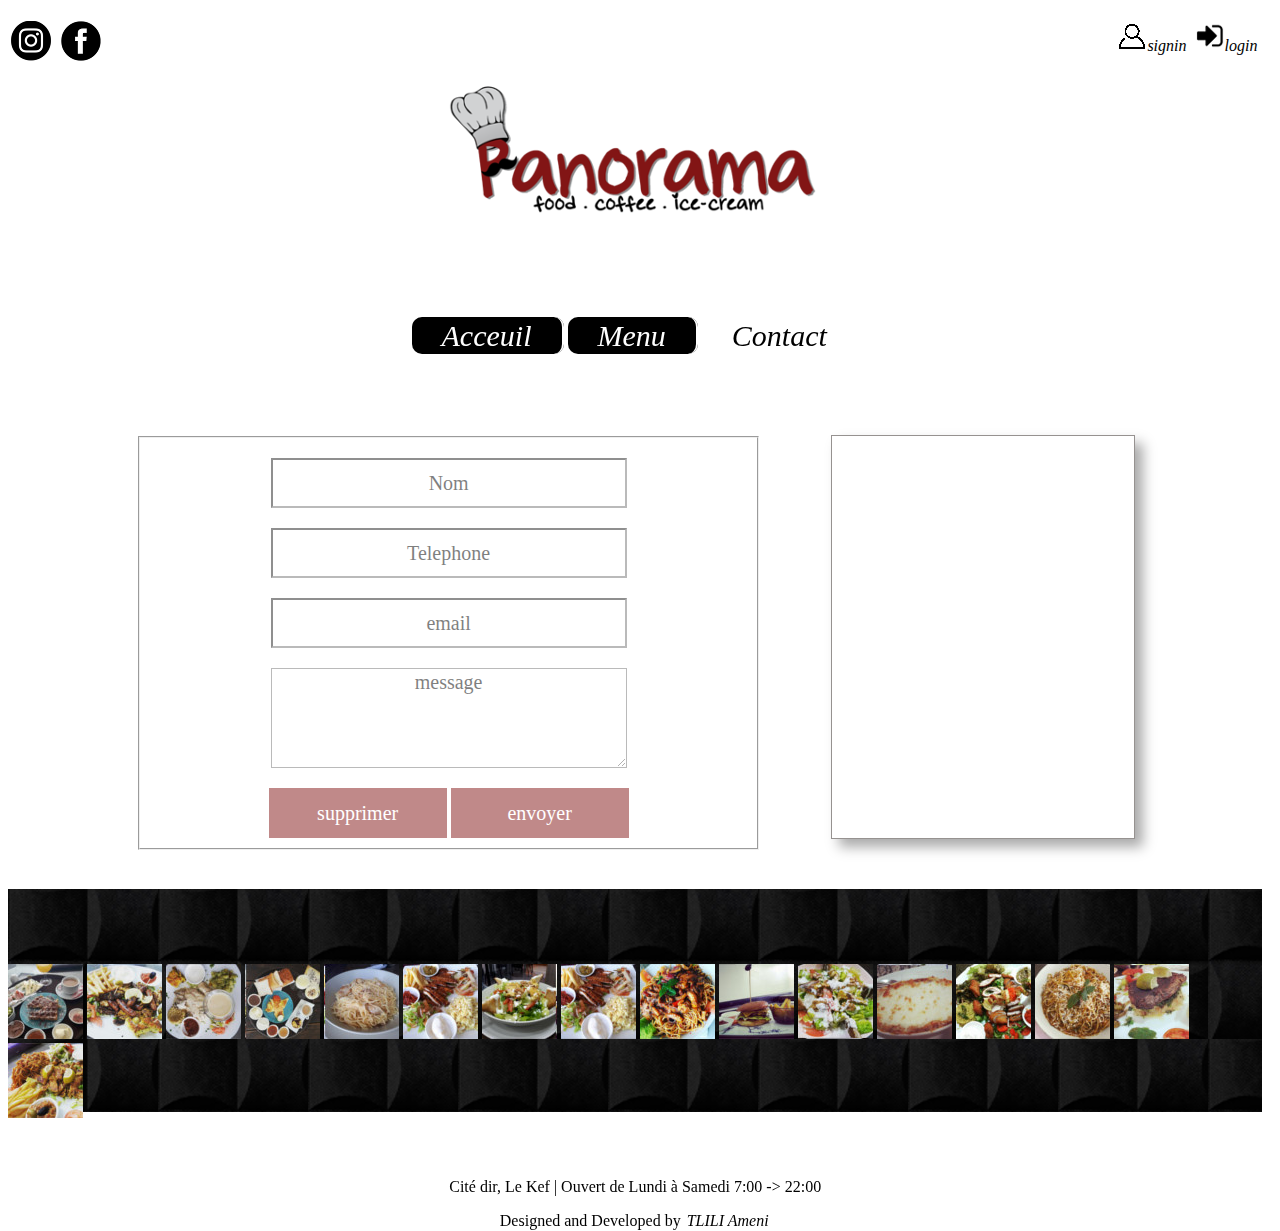
<file: panorama/panorama site/contact.html>
<link href='index.css' rel='stylesheet' type='text/css'>
<html xmlns="http://www.w3.org/1999/xhtml" xml:lang="en">
<head>
    
    	<!-- ************************************************************************ !-->
		<!-- *****                                                              ***** !-->
		<!-- *****       ¤ Designed and Developed by  TLILI Ameni               ***** !-->
		<!-- *****                                                              ***** !-->
		<!-- *****                                                              ***** !-->
		<!-- ************************************************************************ !-->
    
<meta http-equiv="Content-Type" content="text/html; charset=UTF-8">
<title>Panorama</title>
<link rel="shortcut icon" href="img/logo.ico">
 <script src="js/slideIndex/js-image-slider.js" type="text/javascript"></script>
 <link href="js/slideIndex/js-image-slider.css" rel="stylesheet" type="text/css" />
</head>
<body>
<head>
<div class="login">
<table class="log">
<tr >
<td class="social">
<a href="" ><div class="insta"></div></a>
<a href=""  ><div class="fb"></div></a>
</td>
<td style="float: right;">
<a href="signin.html" ><img src="img/login.png" alt="">signin</a>
<a href="" ><img src="img/signin.png" alt="">login</a>
</td>
</tr>
</table>
</div>
<div class="logo">
<img src="img/logoM.png" alt="logo">

</div>
</head>
<nav>
<a href="index.html" >Acceuil</a>
<a href="menu.html" >Menu</a>
<a href="contact.html" class="select" >Contact</a>


</nav>
<div style="height: 50px;"></div>
<div class="contact-frame" >
<table>
<tr>
<td class="contact">
<form id="contact-form" action="php/mail.php" method="post">
             
              <fieldset>
                <div style="margin-bottom: 5px;">
                  
                    <input type="text" value="Nom" onfocus="if(this.value == 'Nom') { this.value = ''; }" 
                      							onblur="if(this.value == '') { this.value = 'Nom'; }" name="nom">
                    <br>
                   
                </div>
                <div style="margin-bottom: 5px;">
                  
                    <input type="tel" value="Telephone" onfocus="if(this.value == 'Telephone') { this.value = ''; }" 
                      							onblur="if(this.value == '') { this.value = 'Telephone'; }" name="tel">
                    <br>
                    
                </div>
                <div style="margin-bottom: 5px;">
                
                    <input type="email" value="email" onfocus="if(this.value == 'email') { this.value = ''; }" 
                      							onblur="if(this.value == '') { this.value = 'email'; }" name="mailmsg">
                    <br>
                   
                </div>
              <div style="margin-bottom: 5px;">
                 
                    <textarea name="msg"  onfocus="if(this.value == 'message') { this.value = ''; }" 
                      							onblur="if(this.value == '') { this.value = 'message'; }">message</textarea>
                    <br>
         
                </div>
                <div class="buttons-wrapper">
                 <input type="reset" class="inputSubmit" value="supprimer" name="send"> 
                <input type="submit" class="inputSubmit" value="envoyer" name="send"></div>
              </fieldset>
            </form>
</td>
<td class="right">
<iframe src="https://www.google.com/maps/embed?pb=!1m18!1m12!1m3!1d9108.76540422727!2d8.716939445145002!3d36.1803038426277!2m3!1f0!2f0!3f0!3m2!1i1024!2i768!4f13.1!3m3!1m2!1s0x12fba46a6632c8bf%3A0xf88389424c6d52a0!2sPizzeria+Restaurant+PANORAMA!5e0!3m2!1sfr!2stn!4v1515931922449" width="300" height="400" frameborder="0" style="border:0" allowfullscreen></iframe>
	
</td>
</tr>
</table>
	

</div>

<div class="more" style="padding-top: 75px;padding-bottom: 35px;">
    <img src="img/c1.jpg" alt="">
    <img src="img/c2.jpg" alt="">
    <img src="img/c3.jpg" alt="">
    <img src="img/c4.jpg" alt="">
    <img src="img/c6.jpg" alt="">
    <img src="img/c7.jpg" alt="">
    <img src="img/c8.jpg" alt="">
    <img src="img/c9.jpg" alt="">
    <img src="img/c10.jpg" alt="">
    <img src="img/c11.jpg" alt="">
    <img src="img/c12.jpg" alt="">
    <img src="img/c13.jpg" alt="">
    <img src="img/c14.jpg" alt="">
    <img src="img/c15.jpg" alt="">
    <img src="img/c16.jpg" alt="">
    <img src="img/c17.jpg" alt="">
    
    </div>
<div style="height: 50px;"></div>


<footer>
<div>
 <div style="text-align: center;">
<p>Cité dir, Le Kef |
Ouvert de Lundi à Samedi 7:00 -> 22:00</p>
<p>Designed and Developed by  <a href="">TLILI Ameni</a></p>
</div>


</div>
</footer>
</body>
</html>
</file>
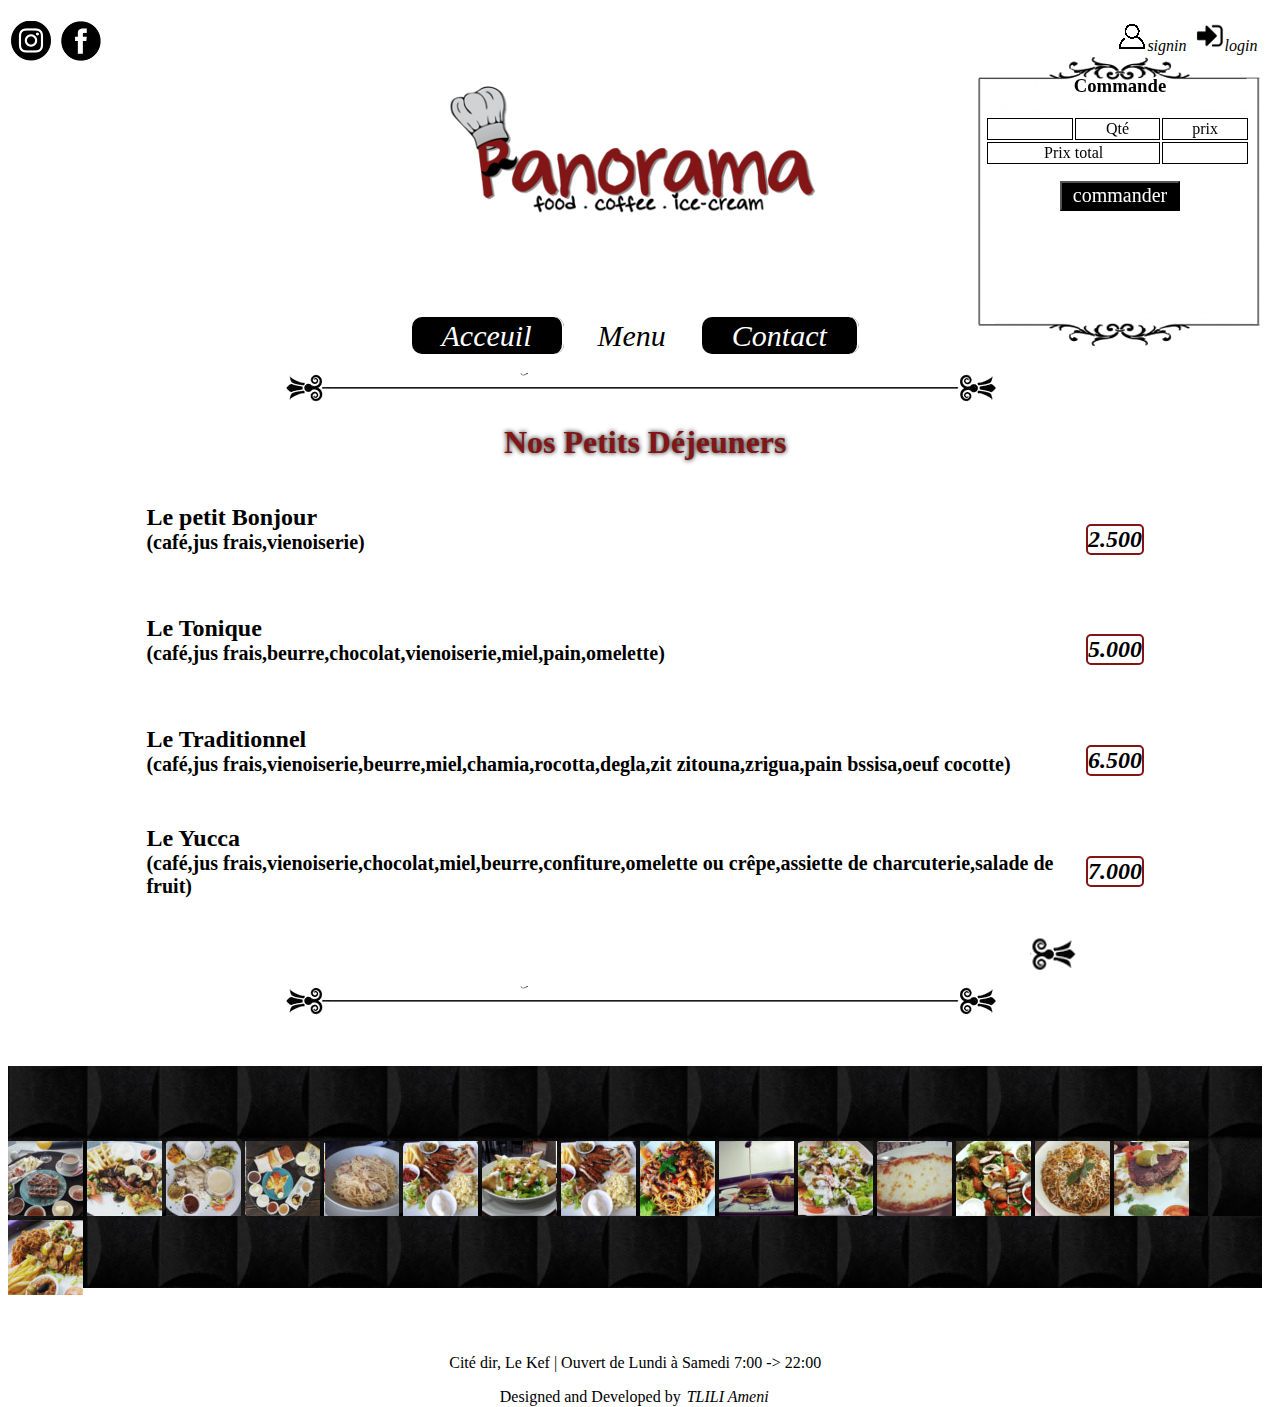
<file: panorama/panorama site/menu.html>
<link href='index.css' rel='stylesheet' type='text/css'>

<html xmlns="http://www.w3.org/1999/xhtml" xml:lang="en">
<head>
    
    	<!-- ************************************************************************ !-->
		<!-- *****                                                              ***** !-->
		<!-- *****       ¤ Designed and Developed by  TLILI Ameni               ***** !-->
		<!-- *****                                                              ***** !-->
		<!-- *****                                                              ***** !-->
		<!-- ************************************************************************ !-->
    
<meta http-equiv="Content-Type" content="text/html; charset=UTF-8">
<title>Panorama</title>
<link rel="shortcut icon" href="img/logo.ico">
</head>
<body>
<head>
<div class="login">
<table class="log">
<tr >
<td class="social">
<a href="" ><div class="insta"></div></a>
<a href=""  ><div class="fb"></div></a>
</td>
<td style="float: right;">
<a href="signin.html" ><img src="img/login.png" alt="">signin</a>
<a href="" ><img src="img/signin.png" alt="">login</a>
</td>
</tr>
</table>
</div>
<div class="logo">
<img src="img/logoM.png" alt="logo">

</div>
</head>
<nav>
<a href="index.html" >Acceuil</a>
<a href="menu.html" class="select" >Menu</a>
<a href="contact.html" >Contact</a>
</nav>
<div class="panier" id="cmdMail">

<h3>Commande</h3>
<form action="php/commande.php" method="post" name="cmd">
<table id="tablePanier">
<tr>
<td></td>
<td>Qté</td>
<td>prix</td>

</tr>
<tr>
<td colspan="2">Prix total</td>
<td id="prixTotal"></td>

</tr>
</table>
<input class="Style_Btn" type="submit" name="sub" value="commander"/>	

</form>

</div>
<div id="container">

 <div class="menu">
 <div style="text-align: center;"><img src="img/coupmenu.png" alt=""></div>
  <h1>Nos Petits Déjeuners</h1> 
  <table id="tabMenu">
  <tr>
  <td>
   <h2><div class="name">Le petit Bonjour</div> <span>(café,jus frais,vienoiserie)</span></h2>
  </td>
  <td class="prix">
   <a href="javascript:ajouterPanier(0,2500,'Le petit bonjour');">
  <h2>2.500</h2></a>
  </td>
  </tr>
  
    <tr>
  <td>
   <h2><div id="name">Le Tonique</div><span>(café,jus frais,beurre,chocolat,vienoiserie,miel,pain,omelette)</span></h2>
  </td>
  <td class="prix">
  <a href="javascript:ajouterPanier(1,5000,'Le Tonique');">
  <h2>5.000</h2></a>
  </td>
  </tr>
  
  <tr>
  <td>
   <h2><div id="name">Le Traditionnel<div id="name"> <span>(café,jus frais,vienoiserie,beurre,miel,chamia,rocotta,degla,zit zitouna,zrigua,pain bssisa,oeuf cocotte)</span></h2>
  </td>
  <td class="prix">
  <a href="javascript:ajouterPanier(2,6500,'Le Traditionnel');">
  <h2>6.500</h2></a>
  </td>
  </tr>
  
    <tr>
  <td>
   <h2><div id="name">Le Yucca</div> <span>(café,jus frais,vienoiserie,chocolat,miel,beurre,confiture,omelette ou crêpe,assiette de charcuterie,salade de fruit)</span></h2>
  </td>
  <td class="prix">
  <a href="javascript:ajouterPanier(3,7000,'Le Yucca');">
  <h2>7.000</h2></a>
  </td>
  </tr>
  <tr>
  <td class="flechAv"><a href="" ><img src="img/flechmeni.png" alt=""></a></td>
  
  </tr>
  </table>
  
   <div style="text-align: center;"><img src="img/coupmenu.png" alt=""></div>
 
 </div>

</div>
<div style="height: 50px;"></div>

<div class="more" style="padding-top: 75px;padding-bottom: 35px;">
    <img src="img/c1.jpg" alt="">
    <img src="img/c2.jpg" alt="">
    <img src="img/c3.jpg" alt="">
    <img src="img/c4.jpg" alt="">
    <img src="img/c6.jpg" alt="">
    <img src="img/c7.jpg" alt="">
    <img src="img/c8.jpg" alt="">
    <img src="img/c9.jpg" alt="">
    <img src="img/c10.jpg" alt="">
    <img src="img/c11.jpg" alt="">
    <img src="img/c12.jpg" alt="">
    <img src="img/c13.jpg" alt="">
    <img src="img/c14.jpg" alt="">
    <img src="img/c15.jpg" alt="">
    <img src="img/c16.jpg" alt="">
    <img src="img/c17.jpg" alt="">
    
    </div>
<div style="height: 50px;"></div>


<footer>
<div>
 <div style="text-align: center;">
<p>Cité dir, Le Kef |
Ouvert de Lundi à Samedi 7:00 -> 22:00</p>
<p>Designed and Developed by  <a href="">TLILI Ameni</a></p>
</div>


</div>
</footer>

</body>

<script type="text/javascript" >

function ajouterPanier(tr,pr,nm){

	var arrayLignes = document.getElementById("tablePanier").rows; 
	var arrayLignesmenu = document.getElementById("tabMenu").rows; 

	var longueur = arrayLignes.length;
	console.log(longueur);
	var tableau = document.getElementById("tablePanier");
    
	var ligne = tableau.insertRow(longueur-1);
	arrayLignes[longueur-1].style.fontSize="15px";
	console.log(arrayLignes.length);
	var colonne1 = ligne.insertCell(0);
	colonne1.innerHTML = nm;

	var colonne2 = ligne.insertCell(1);
	colonne2.innerHTML = 1;
	var colonne3 = ligne.insertCell(2);//on a une ajouté une cellule
	colonne3.innerHTML = pr;

	calculTotal();
}

function calculTotal(){

	var arrayLignes = document.getElementById("tablePanier").rows; 

	var longueur = arrayLignes.length;
	var tot=0;
	var i =1;
	console.log(arrayLignes[i].cells[2].innerHTML);
	for(i =1;i<longueur-1;i++){
	tot = tot +  parseInt((arrayLignes[i].cells[2].innerHTML).valueOf().trim());
	}
	console.log(longueur);
	arrayLignes[longueur-1].cells[1].innerHTML=tot;
}
</script>
</html>
</file>
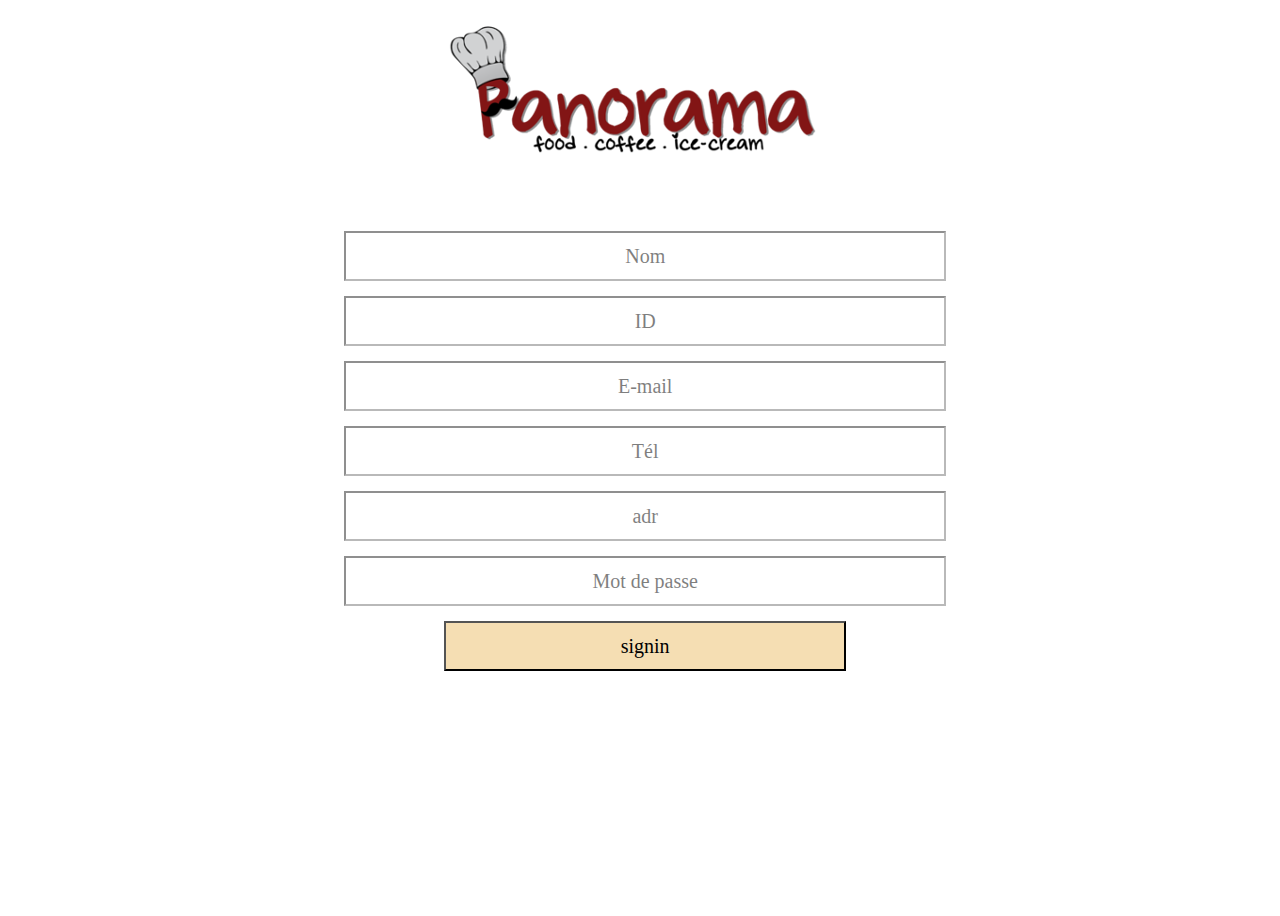
<file: panorama/panorama site/signin.html>
<link href='index.css' rel='stylesheet' type='text/css'>
<html xmlns="http://www.w3.org/1999/xhtml" xml:lang="en">
<head>
    
    	<!-- ************************************************************************ !-->
		<!-- *****                                                              ***** !-->
		<!-- *****       ¤ Designed and Developed by  TLILI Ameni               ***** !-->
		<!-- *****                                                              ***** !-->
		<!-- *****                                                              ***** !-->
		<!-- ************************************************************************ !-->
    
<meta http-equiv="Content-Type" content="text/html; charset=UTF-8">
<title>YUCCA</title>
<link rel="shortcut icon" href="img/logo.ico">
</head>
<body>
<head>

<div class="logo">
<img src="img/logoM.png" alt="logo">

</div>
</head>

<div id="container">
 <div class="menu">
 
 <form action="php/sign.php" method="post">
                                        
                     <input class="input" type="text"  onfocus="if(this.value == 'Nom') { this.value = ''; }" 
                      							onblur="if(this.value == '') { this.value = 'Nom'; }"
 														value="Nom" name='nom'>
                    
                         <input class="input" type="text"  onfocus="if(this.value == 'ID') { this.value = ''; }" 
                      							onblur="if(this.value == '') { this.value = 'ID'; }"
 														value="ID" name='id'>
 														
                  	 <input class="input" type="email" onfocus="if(this.value == 'E-mail') { this.value = ''; }" 
                      						  onblur="if(this.value == '') { this.value = 'E-mail'; }"
 													  value="E-mail" name='email'>
                    
                      <input class="input" type="tel" onfocus="if(this.value == 'Tél') { this.value = ''; }" 
                      						  onblur="if(this.value == '') { this.value = 'Tél'; }"
 													  value="Tél"  name='tel'>
                    <input class="input" type="text"  onfocus="if(this.value == 'adr') { this.value = ''; }" 
                      						 onblur="if(this.value == '') { this.value = 'adr'; }"
 													 value="adr"  name='adr'>
 							    <input class="input" type="text"  onfocus="if(this.value == 'Mot de passe') { this.value = ''; }" 
                      							onblur="if(this.value == '') { this.value = 'Mot de passe'; }"
 														value="Mot de passe" name='pw'>
 														
 						<input  type="submit"  value='signin' class="btn">
  
  
 
 </div>


</div>

</body>
</html>
</file>
<file: 5addemni/Vue/style/pageHome.css>
.left{
float: left;
border-bottom: 1px solid #fff;
padding: 10px;
}
.profil{
width: 25%;
float: right;
border-left: 1px solid #fff;
}
.tofProfil{
width: 40%;
}
body{
background-image:linear-gradient(#7aa3f5,white);
width: 100%;
height: 100%;
background-repeat: no-repeat;
background-attachment: fixed;
}
.btn{background-image: linear-gradient(#67ae55, #578843);}
*{
margin: 0;
font-family: 'Droid Arabic Kufi', serif;
}
p{    display: block;
    -webkit-margin-before: 1em;
    -webkit-margin-after: 1em;
    -webkit-margin-start: 0px;}
 .lang{width:40px; padding-right: :5px; }
 .lang img{margin-top: 5px;}
.logo
{
height: 100px;
width: 40%;
float: right; 
text-align: center;
}
.login{
float: left;
width: 58%;
text-align: center;
}
.login .input{
width: 30%;
height: 30px;
margin-top: 5%;
text-align: center;
margin-left: 10px;
border-radius: 5px;
cursor: pointer;
float: right;
border: 1px solid #012f50;
}
header{
background-color: #3b5998;
width: 100%;}
 header table{width: 100%;}
 header table tbody{width: 100%;}
.login .btn{
width: 15%;
height: 30px;
float: right;
margin-top: 5%;
text-align: center;
margin-left: 10px;
border-radius: 5px;
cursor: pointer;
color: white;
background-color: #4267b2;
display: inline-block;
font-weight: bold;
line-height: 18px;
padding: 2px 6px;
text-align: center;
text-decoration: none;
text-shadow: none;
vertical-align: top;
white-space: nowrap;
border: 1px solid #29487d;
}
.login .btn:hover{
background-color:#29487d;
}

.clear{width: 100%;}
.clear50{width: 100%;height: 50px;}

.container{
margin: auto;
width:95%;
padding-top: 20px;
}
 .container table{width: 100%;}
 .container table tbody{width: 100%;}
 .container table tbody tr{width: 100%;}
 .container table tbody tr td{float: right; width: 49%;text-align: center;}
 .container table tbody tr td a img{border: 1px solid #fff;}
 .desc{width: 40%;}
 .inscri{
 padding-top: 30px;
 width: 50%;}
.inscri *{float: right;}
.inscri input , .inscri select{
height: 30px;
width: 45%;
margin-left: 5%;

margin-top: 10px;
text-align: center;
margin-left: 10px;
border-radius: 5px;
cursor: pointer;
float: right;
border: 1px solid #012f50;}
.pays{width: 45%; margin-top: 5px;margin-left: 10px;} 
.rech{    width: 15%;
    margin-top: 5px;
    margin-left: 10px;
    float: right;
    text-align: center;}
.pays select{width: 100%;margin-top: 1px;}
.genre{
width: 50%;
height: 30px;}
.genre span{ }
.genre span label{line-height: 30px;}
.genre input{float: right;width: 20px;margin-right: 2px;}
.date{width: 50%; padding-top: 0;}
.date select{float: right; width: 23%;margin-top: 2px;}
.job{width: 100%;}
#job select{width: 100%;}
.inscri .btn{
width: 50%;
height: 30px;
float: right;
margin-top: 5%;
margin-right: 20%;
text-align: center;
margin-left: 10px;
border-radius: 5px;
cursor: pointer;
color: white;

display: inline-block;
font-weight: bold;
line-height: 18px;
padding: 2px 6px;
text-align: center;
text-decoration: none;
text-shadow: none;
vertical-align: top;
white-space: nowrap;
border: 1px solid #29487d;
}
.btnRech{
width: 100%;
height: 35px;
float: right;
margin-top: 20%;
margin-right: 20%;
text-align: center;
margin-left: 10px;
border-radius: 5px;
cursor: pointer;
color: white;
display: inline-block;
font-weight: bold;
line-height: 18px;
padding: 2px 6px;
text-align: center;
text-decoration: none;
text-shadow: none;
vertical-align: top;
white-space: nowrap;
border: 1px solid #29487d;
background-image: linear-gradient(#6129ff, #3b199b);
}
.btnRech:hover
{background-image: linear-gradient(#3b199b,#6129ff);}
.inscri .btn:hover{
background-color:#29487d;
}

 .mpFor a{
color: #9cb4d8;
font-weight: normal;
 text-decoration: none;
 }
 
 .SelectInput{width: 80%;}
 #resultatRecherche{width: 70%;}
#acc{width: 70%;}
#acc table tbody tr td {width: 30%; }
</file>
<file: panorama/panorama site/index.css>
body{
width: 98%;
height: 100%;
}
.clear{width: 100%;height: 20px;}
head{
width: 100%;

}
.coup {
    margin-top: 3%;
    width: 100%;
    text-align: center;
}
.log{
width: 100%;
height: 50px;}
.social{
float: left;width: 45%;}
.deliv{
height: 88px;
width: 139px;
background: url(img/delive.png);
}
.social a:hover{
cursor: pointer;
}
.insta{

background: url(img/insta.png);
width: 40px;
height: 40px;
float: left;
margin-right: 10px;}
.insta:hover{
	background: url(img/instaHover.png);
	transform: rotate(7deg);

}
.fb{
background: url(img/fb.png);
width: 40px;
height: 40px;
float: left;
}
.fb:hover{
	background: url(img/fbHover.png);
	transform: rotate(7deg);
}
.login{
width: 100%;
height: 50px;
padding-top: 10px;
}
.login table{
float: right;}
a{
font-style: italic;
color: black;
font-family: "Times New Roman", Georgia, Serif;
text-decoration: none;
padding: 2px;
}


.logo{
text-align: center;
width: 100%;
height: 188px;
}
.logo img{
text-align: center;}
.logo img:hover{
width: 400px;
height: 200px;
}
 nav{
 width: 80%;
 color: white;
 margin-left: 10%;
 text-align: center;
     margin-top: 5%;
 }
 nav a{
color: white;
padding-left: 30px;
padding-right: 30px;
background-color: black;
text-align: center;
font-size: 30px; 
border-right-width: 2px;
border-right-color: white;
border-right-style: solid;
border-radius: 10px;
 }
 nav a:hover{
background-color:#821515; 
box-shadow: 4px 4px 12px #000;
 }
 nav a.select{
 background-color: white;
 color: black;
 }
 
 .menu{
!!background: url(img/backhead.png) ;
width: 80%;
margin-left: 10%;
padding-left: 10px;
padding-right: 10px; 
padding-top: 10px;
margin-top: 10px;
 }
 .menu h1{
 text-align: center;
 color: #821515;
 text-shadow: 0 0 5px #000;
 border-radius: 5px;
 }
 .menu h2{
 color: black;
 border-radius: 5px;
 }
 .menu span{font-size: 20px;}
 .menu table{
 width: 100%;}
 .prix h2{
 border: 2px solid #821515;}
 .prix{float: right;}
.flechAv{float: right;} 
 form{
 text-align: center;}
 form input{
text-align: center;
width: 60%;
margin-top: 15px;
height: 50px;
font-family:"Times New Roman", Georgia, Serif;
font-size:20px;
background-color: white; 
opacity: 0.5;
 
 }
 .btn{
width: 40%;
background-color: wheat;
opacity: 1;
margin-bottom: 10px; 
 }
 
 .contIndex h1{
text-align: center;  }
.contIndex table{
margin-left: 50px;
margin-top: 50px;
border-spacing: 30px;
    text-align: center;
    margin: auto;}
.contIndex table td{
border : 1px solid #969290;
padding: 1px;
box-shadow: 8px 8px 12px #aaa;
margin-right: 10px;
margin-left: 10px;

}
.more{
width: 100%;
height: 112.5px;
background: url(img/backHeader.png) repeat;
padding-top: 112.5px;}
.more .images{
float: left;
width: 75px;
height: 75px;
}
.right{
float: right;
margin-top: 30px;
margin-bottom: 20px;
margin-right: 10%;
border : 1px solid #969290;
padding: 1px;
box-shadow: 8px 8px 12px #aaa;
}


.contact{
float: left;
width: 50%;
margin-top: 30px;
margin-bottom: 20px;
margin-left: 10%;
}
.contact-frame table{
width: 100%;

}
.contact-frame textarea{
height: 100px;

    text-align: center;
    width: 60%;
    margin-top: 15px;
  
    font-family: "Times New Roman", Georgia, Serif;
    font-size: 20px;
    background-color: white;
    opacity: 0.5;
}

.inputSubmit {
color: #ffffff;
  background: #821515;
  width: 30%;
  padding: 5px 14px;
  -webkit-border-radius: 0;
  -moz-border-radius: 0;
  border-radius: 0;
  text-shadow: none;
  border: none;
  -webkit-box-shadow: none;
  -moz-box-shadow: none;
  box-shadow: none;
  -webkit-transition: all 0.3s ease;
  -moz-transition: all 0.3s ease;
  -o-transition: all 0.3s ease;
  transition: all 0.3s ease;}
  
  .inputSubmit:hover {
   color: #821515;
  -webkit-transition: all 0.3s ease;
  -moz-transition: all 0.3s ease;
  -o-transition: all 0.3s ease;
  transition: all 0.3s ease;
  text-decoration: none;
  background: #ffffff;
  }
  
  
  
  

footer{
width: 100%;}


.panier{
background: url(img/courb.png);
overflow-y: auto;
width: 300px;
height: 300px;
 position: fixed;
    top: 50px;
    right: 10px;
    
}
.panier h3{
text-align: center;
font-family: "Times New Roman", Georgia, Serif;
margin-top: 25px;
}
.panier table{
width: 90%;
text-align: center;
margin-left: 15px;
padding-right: 5px;
}
.panier table td{
width: 30%;
border: 1px solid black;
}

.panier input{
height: 30px;
width: 120px;
background-color: black;
color: white;
opacity: 1;
margin-bottom: 25px;
}


/---caroussel-----/




#wrapper, #prev, #next {
				border-top: 1px solid #999;
				border-bottom: 1px solid #999;
				height: 75px;
				position: absolute;
				top: 50%;
				margin-top: -85px;
				float: left;
			}
			#wrapper {
				width:100%;
				height: 75px;
				left: 5%;
				overflow: hidden;
				box-shadow: 0 0 10px #ccc;
				
			}

			#carousel img {
				border: none;
				display: block;
				float: left;
					}
			
			#prev, #next {
				background: center center no-repeat #ccc;
				width: 5%;
			}
			#prev:hover, #next:hover {
				background-color: #bbb;
			}
			#prev {
				background-image: url( img/gui-prev.png );
				left: 0;
			}
			#next {
				background-image: url( img/gui-next.png );
				right: 0;
			}
			
			#donate-spacer {
				height: 100%;
				
			}
			#donate {
				border-top: 1px solid #999;
				width: 750px;
				padding: 50px 75px;
				margin: 0 auto;
				overflow: hidden;
			}
			#donate p, #donate form {
				margin: 0;
				float: left;
			}
			#donate p {
				width: 650px;
			}
			#donate form {
				width: 100px;
</file>
<file: panorama/panorama site/js/slideIndex/js-image-slider.css>
/* http://www.menucool.com */

#sliderFrame, #sliderFrame div {
    box-sizing: content-box;
}
#sliderFrame 
{
    width:700px;
    margin:0 auto; /*center-aligned*/
}

#slider, #slider .sliderInner {
    width:700px;height:306px;/* Must be the same size as the slider images */
    border-radius:3px;
}

#slider {
    background-color:white;
    position:relative;
    margin:0 auto; /*center-aligned*/
    transform: translate3d(0,0,0);
    box-shadow: 0px 1px 5px #999999;
}

/* the link style (if an image is wrapped by a link) */
#slider a.imgLink, #slider .video {
    z-index:2;
    cursor:pointer;
    position:absolute;
    top:0px;left:0px;border:0;padding:0;margin:0;
    width:100%;height:100%;
}
#slider .video {
    background:transparent url(video.png) no-repeat 50% 50%;
}

/* Caption styles */
#slider .mc-caption {
    position:absolute;
    width:100%;
    height:auto;
    padding:10px 0;/* 10px will increase the height.*/
    left:0px;
    bottom:0px;top:auto;
    overflow:hidden;
    font: bold 14px/20px Arial;
    color:#EEE;
    text-align:center;
    background:rgba(0,0,0,0.3);
}
#slider .mc-caption a {
    color:#FB0;
}
#slider .mc-caption a:hover {
    color:#DA0;
}


/* ------ built-in navigation bullets wrapper ------*/
#slider .navBulletsWrapper  {
    top:320px;
    text-align:center;
    background:none;
    position:relative;
    z-index:3;
}

/* each bullet */
#slider .navBulletsWrapper div 
{
    width:11px; height:11px;
    font-size:0;color:White;/*hide the index number in the bullet element*/
    background:transparent url(bullet.png) no-repeat 0 0;
    display:inline-block; *display:inline; zoom:1;
    overflow:hidden;cursor:pointer;
    margin:0 6px;/* set distance between each bullet*/
}

#slider .navBulletsWrapper .active {background-position:0 -11px;}


/* --------- Others ------- */

#slider img, #slider>b, #slider a>b {
    position:absolute; border:none; display:none;
}

#slider .sliderInner {
    overflow:hidden;
    position:absolute; top:0; left:0;
}

#slider>a, #slider video, #slider audio {display:none;}
#slider div {-webkit-transform: translate3d(0,0,0);transform: translate3d(0,0,0);}
</file>
<file: 5addemni/Vue/style/index.css>
*{
float: right;}
head table tr{
width: 80%;
}

.logo{
width: 30%}
.logo img{
}
.menu{
margin-top: 5%;
height: 60px;
width: 65%;

}
a ,li , ul {
text-decoration: none;
list-style-type: none;
color: black;
font-size: 130%;
}
.menu ul{
width: 100%;}
.menu li {
margin-left: 5%;
margin-right: 5%;}
.menu ul li a:hover{
color: #821515;
}
.container{
margin-top: 50px;
width: 90%;
margin-right: 4%;
}
.container table{
width: 100%;}
.container table tbody{
width: 100%;}
.container table tbody tr{
width: 100%;}
.container table tr td{
width: 48%;
}
.chomeur{
background-color: black;
color: white;
width: 48%;}
.container table tr .chomeur{
padding: 5%;}
input{
margin-left: 10%;
width: 40%;
text-align: center;
margin-bottom: 5%;
}
form{
width: 100%;
}
.btn{
text-align: center;}

.input{
	margin-left: 10%;
	text-align: center;
margin-bottom: 5%;
	width: 40%;
}
</file>
